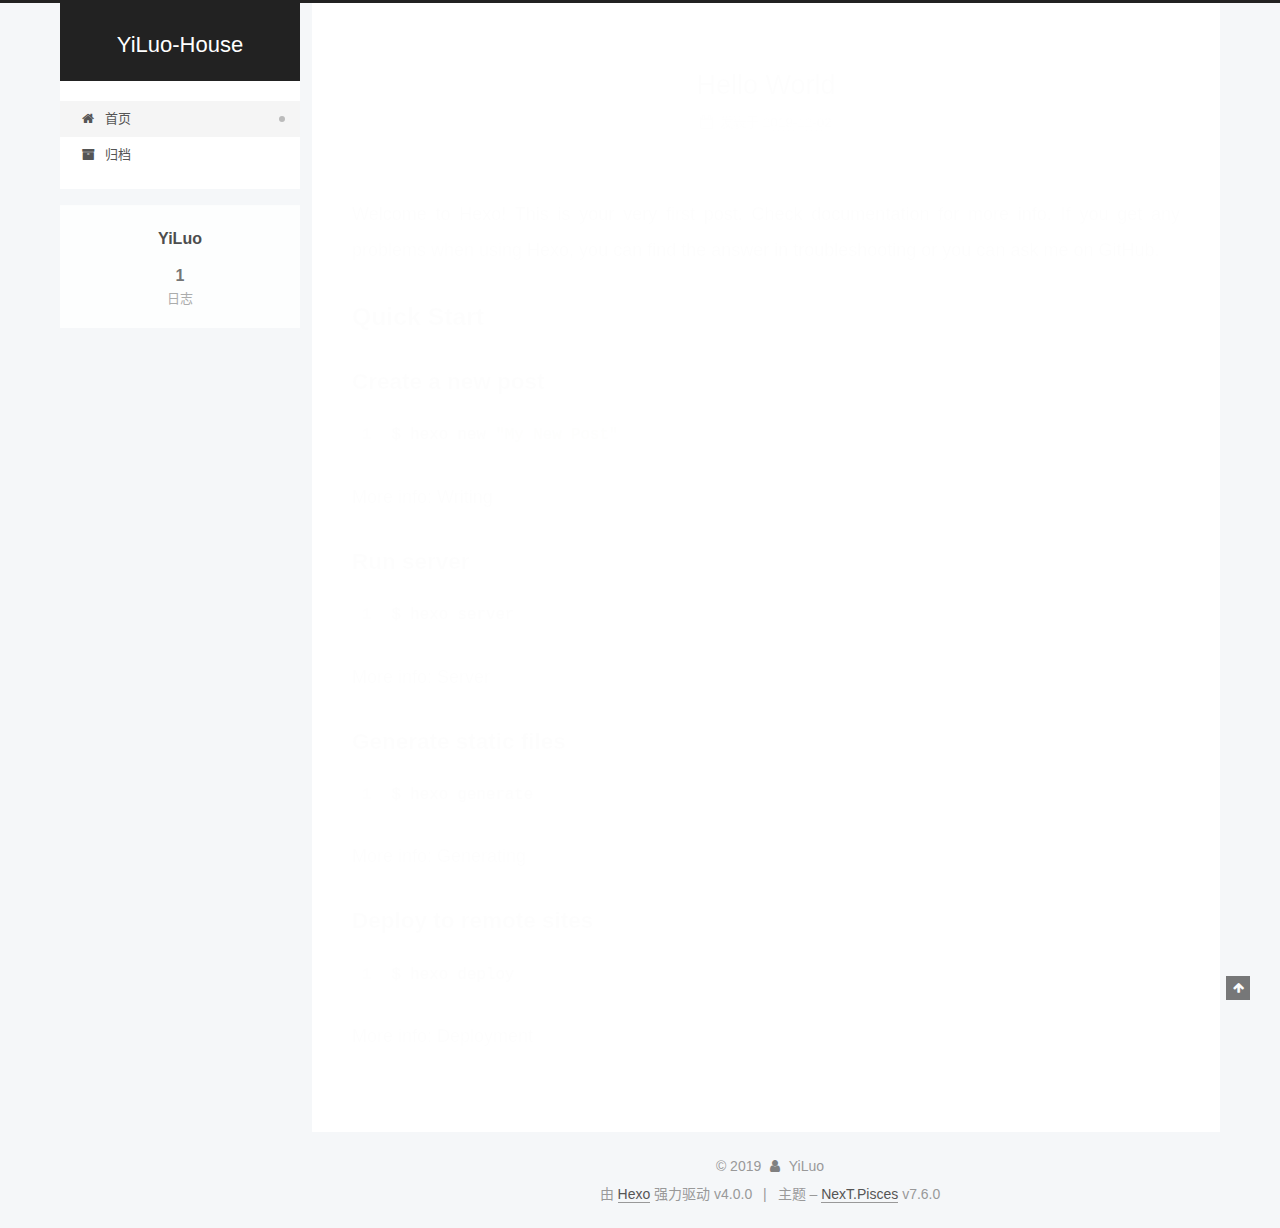
<file: index.html>
<!DOCTYPE html>
<html lang="zh-CN">
<head>
  <meta charset="UTF-8">
<meta name="viewport" content="width=device-width, initial-scale=1, maximum-scale=2">
<meta name="theme-color" content="#222">
<meta name="generator" content="Hexo 4.0.0">
  <link rel="apple-touch-icon" sizes="180x180" href="/images/apple-touch-icon-next.png">
  <link rel="icon" type="image/png" sizes="32x32" href="/images/favicon-32x32-next.png">
  <link rel="icon" type="image/png" sizes="16x16" href="/images/favicon-16x16-next.png">
  <link rel="mask-icon" href="/images/logo.svg" color="#222">

<link rel="stylesheet" href="/css/main.css">


<link rel="stylesheet" href="/lib/font-awesome/css/font-awesome.min.css">


<script id="hexo-configurations">
  var NexT = window.NexT || {};
  var CONFIG = {
    hostname: new URL('http://yoursite.com').hostname,
    root: '/',
    scheme: 'Pisces',
    version: '7.6.0',
    exturl: false,
    sidebar: {"position":"left","display":"post","padding":18,"offset":12,"onmobile":false},
    copycode: {"enable":false,"show_result":false,"style":null},
    back2top: {"enable":true,"sidebar":false,"scrollpercent":false},
    bookmark: {"enable":false,"color":"#222","save":"auto"},
    fancybox: false,
    mediumzoom: false,
    lazyload: false,
    pangu: false,
    algolia: {
      appID: '',
      apiKey: '',
      indexName: '',
      hits: {"per_page":10},
      labels: {"input_placeholder":"Search for Posts","hits_empty":"We didn't find any results for the search: ${query}","hits_stats":"${hits} results found in ${time} ms"}
    },
    localsearch: {"enable":false,"trigger":"auto","top_n_per_article":1,"unescape":false,"preload":false},
    path: '',
    motion: {"enable":true,"async":false,"transition":{"post_block":"fadeIn","post_header":"slideDownIn","post_body":"slideDownIn","coll_header":"slideLeftIn","sidebar":"slideUpIn"}}
  };
</script>

  <meta property="og:type" content="website">
<meta property="og:title" content="YiLuo-House">
<meta property="og:url" content="http:&#x2F;&#x2F;yoursite.com&#x2F;index.html">
<meta property="og:site_name" content="YiLuo-House">
<meta property="og:locale" content="zh-CN">
<meta name="twitter:card" content="summary">

<link rel="canonical" href="http://yoursite.com/">


<script id="page-configurations">
  // https://hexo.io/docs/variables.html
  CONFIG.page = {
    sidebar: "",
    isHome: true,
    isPost: false,
    isPage: false,
    isArchive: false
  };
</script>

  <title>YiLuo-House</title>
  






  <noscript>
  <style>
  .use-motion .brand,
  .use-motion .menu-item,
  .sidebar-inner,
  .use-motion .post-block,
  .use-motion .pagination,
  .use-motion .comments,
  .use-motion .post-header,
  .use-motion .post-body,
  .use-motion .collection-header { opacity: initial; }

  .use-motion .site-title,
  .use-motion .site-subtitle {
    opacity: initial;
    top: initial;
  }

  .use-motion .logo-line-before i { left: initial; }
  .use-motion .logo-line-after i { right: initial; }
  </style>
</noscript>

</head>

<body itemscope itemtype="http://schema.org/WebPage">
  <div class="container use-motion">
    <div class="headband"></div>

    <header class="header" itemscope itemtype="http://schema.org/WPHeader">
      <div class="header-inner"><div class="site-brand-container">
  <div class="site-meta">

    <div>
      <a href="/" class="brand" rel="start">
        <span class="logo-line-before"><i></i></span>
        <span class="site-title">YiLuo-House</span>
        <span class="logo-line-after"><i></i></span>
      </a>
    </div>
  </div>

  <div class="site-nav-toggle">
    <div class="toggle" aria-label="切换导航栏">
      <span class="toggle-line toggle-line-first"></span>
      <span class="toggle-line toggle-line-middle"></span>
      <span class="toggle-line toggle-line-last"></span>
    </div>
  </div>
</div>


<nav class="site-nav">
  
  <ul id="menu" class="menu">
        <li class="menu-item menu-item-home">

    <a href="/" rel="section"><i class="fa fa-fw fa-home"></i>首页</a>

  </li>
        <li class="menu-item menu-item-archives">

    <a href="/archives/" rel="section"><i class="fa fa-fw fa-archive"></i>归档</a>

  </li>
  </ul>

</nav>
</div>
    </header>

    
  <div class="back-to-top">
    <i class="fa fa-arrow-up"></i>
    <span>0%</span>
  </div>


    <main class="main">
      <div class="main-inner">
        <div class="content-wrap">
          

          <div class="content">
            

  <div class="posts-expand">
        
  
  
  <article itemscope itemtype="http://schema.org/Article" class="post-block home" lang="zh-CN">
    <link itemprop="mainEntityOfPage" href="http://yoursite.com/2019/12/02/hello-world/">

    <span hidden itemprop="author" itemscope itemtype="http://schema.org/Person">
      <meta itemprop="image" content="/images/avatar.gif">
      <meta itemprop="name" content="YiLuo">
      <meta itemprop="description" content="">
    </span>

    <span hidden itemprop="publisher" itemscope itemtype="http://schema.org/Organization">
      <meta itemprop="name" content="YiLuo-House">
    </span>
      <header class="post-header">
        <h1 class="post-title" itemprop="name headline">
          
            <a href="/2019/12/02/hello-world/" class="post-title-link" itemprop="url">Hello World</a>
        </h1>

        <div class="post-meta">
            <span class="post-meta-item">
              <span class="post-meta-item-icon">
                <i class="fa fa-calendar-o"></i>
              </span>
              <span class="post-meta-item-text">发表于</span>

              <time title="创建时间：2019-12-02 10:41:00" itemprop="dateCreated datePublished" datetime="2019-12-02T10:41:00+08:00">2019-12-02</time>
            </span>

          

        </div>
      </header>

    
    
    
    <div class="post-body" itemprop="articleBody">

      
          <p>Welcome to <a href="https://hexo.io/" target="_blank" rel="noopener">Hexo</a>! This is your very first post. Check <a href="https://hexo.io/docs/" target="_blank" rel="noopener">documentation</a> for more info. If you get any problems when using Hexo, you can find the answer in <a href="https://hexo.io/docs/troubleshooting.html" target="_blank" rel="noopener">troubleshooting</a> or you can ask me on <a href="https://github.com/hexojs/hexo/issues" target="_blank" rel="noopener">GitHub</a>.</p>
<h2 id="Quick-Start"><a href="#Quick-Start" class="headerlink" title="Quick Start"></a>Quick Start</h2><h3 id="Create-a-new-post"><a href="#Create-a-new-post" class="headerlink" title="Create a new post"></a>Create a new post</h3><figure class="highlight bash"><table><tr><td class="gutter"><pre><span class="line">1</span></pre></td><td class="code"><pre><span class="line">$ hexo new <span class="string">"My New Post"</span></span></pre></td></tr></table></figure>

<p>More info: <a href="https://hexo.io/docs/writing.html" target="_blank" rel="noopener">Writing</a></p>
<h3 id="Run-server"><a href="#Run-server" class="headerlink" title="Run server"></a>Run server</h3><figure class="highlight bash"><table><tr><td class="gutter"><pre><span class="line">1</span></pre></td><td class="code"><pre><span class="line">$ hexo server</span></pre></td></tr></table></figure>

<p>More info: <a href="https://hexo.io/docs/server.html" target="_blank" rel="noopener">Server</a></p>
<h3 id="Generate-static-files"><a href="#Generate-static-files" class="headerlink" title="Generate static files"></a>Generate static files</h3><figure class="highlight bash"><table><tr><td class="gutter"><pre><span class="line">1</span></pre></td><td class="code"><pre><span class="line">$ hexo generate</span></pre></td></tr></table></figure>

<p>More info: <a href="https://hexo.io/docs/generating.html" target="_blank" rel="noopener">Generating</a></p>
<h3 id="Deploy-to-remote-sites"><a href="#Deploy-to-remote-sites" class="headerlink" title="Deploy to remote sites"></a>Deploy to remote sites</h3><figure class="highlight bash"><table><tr><td class="gutter"><pre><span class="line">1</span></pre></td><td class="code"><pre><span class="line">$ hexo deploy</span></pre></td></tr></table></figure>

<p>More info: <a href="https://hexo.io/docs/one-command-deployment.html" target="_blank" rel="noopener">Deployment</a></p>

      
    </div>

    
    
    
      <footer class="post-footer">
        <div class="post-eof"></div>
      </footer>
  </article>
  
  
  

  </div>

  



          </div>
          

        </div>
          
  
  <div class="toggle sidebar-toggle">
    <span class="toggle-line toggle-line-first"></span>
    <span class="toggle-line toggle-line-middle"></span>
    <span class="toggle-line toggle-line-last"></span>
  </div>

  <aside class="sidebar">
    <div class="sidebar-inner">

      <ul class="sidebar-nav motion-element">
        <li class="sidebar-nav-toc">
          文章目录
        </li>
        <li class="sidebar-nav-overview">
          站点概览
        </li>
      </ul>

      <!--noindex-->
      <div class="post-toc-wrap sidebar-panel">
      </div>
      <!--/noindex-->

      <div class="site-overview-wrap sidebar-panel">
        <div class="site-author motion-element" itemprop="author" itemscope itemtype="http://schema.org/Person">
  <p class="site-author-name" itemprop="name">YiLuo</p>
  <div class="site-description" itemprop="description"></div>
</div>
<div class="site-state-wrap motion-element">
  <nav class="site-state">
      <div class="site-state-item site-state-posts">
          <a href="/archives/">
        
          <span class="site-state-item-count">1</span>
          <span class="site-state-item-name">日志</span>
        </a>
      </div>
  </nav>
</div>



      </div>

    </div>
  </aside>
  <div id="sidebar-dimmer"></div>


      </div>
    </main>

    <footer class="footer">
      <div class="footer-inner">
        

<div class="copyright">
  
  &copy; 
  <span itemprop="copyrightYear">2019</span>
  <span class="with-love">
    <i class="fa fa-user"></i>
  </span>
  <span class="author" itemprop="copyrightHolder">YiLuo</span>
</div>
  <div class="powered-by">由 <a href="https://hexo.io/" class="theme-link" rel="noopener" target="_blank">Hexo</a> 强力驱动 v4.0.0
  </div>
  <span class="post-meta-divider">|</span>
  <div class="theme-info">主题 – <a href="https://pisces.theme-next.org/" class="theme-link" rel="noopener" target="_blank">NexT.Pisces</a> v7.6.0
  </div>

        








        
      </div>
    </footer>
  </div>

  
  <script src="/lib/anime.min.js"></script>
  <script src="/lib/velocity/velocity.min.js"></script>
  <script src="/lib/velocity/velocity.ui.min.js"></script>
<script src="/js/utils.js"></script><script src="/js/motion.js"></script>
<script src="/js/schemes/pisces.js"></script>
<script src="/js/next-boot.js"></script>



  
















  

  

</body>
</html>
</file>
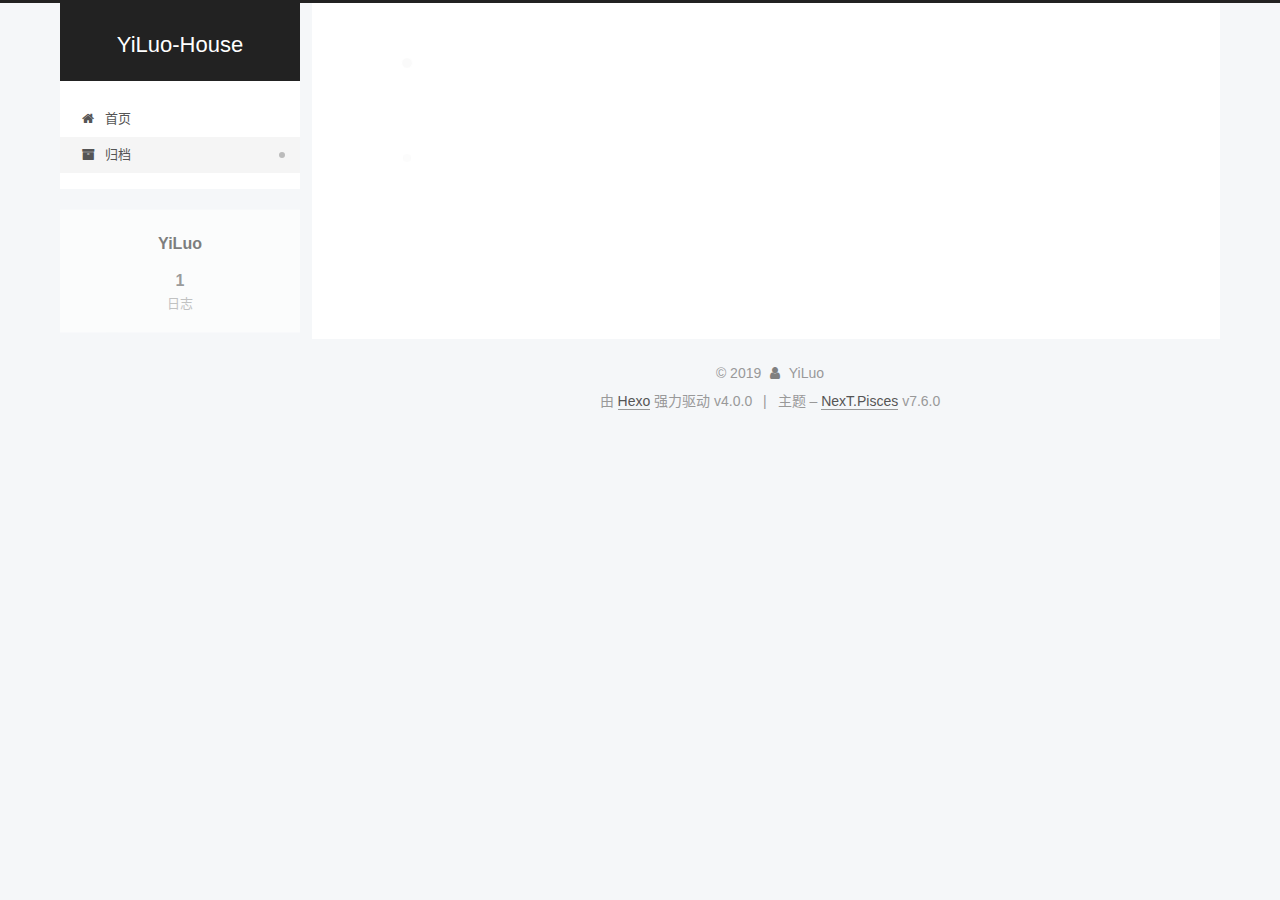
<file: archives/index.html>
<!DOCTYPE html>
<html lang="zh-CN">
<head>
  <meta charset="UTF-8">
<meta name="viewport" content="width=device-width, initial-scale=1, maximum-scale=2">
<meta name="theme-color" content="#222">
<meta name="generator" content="Hexo 4.0.0">
  <link rel="apple-touch-icon" sizes="180x180" href="/images/apple-touch-icon-next.png">
  <link rel="icon" type="image/png" sizes="32x32" href="/images/favicon-32x32-next.png">
  <link rel="icon" type="image/png" sizes="16x16" href="/images/favicon-16x16-next.png">
  <link rel="mask-icon" href="/images/logo.svg" color="#222">

<link rel="stylesheet" href="/css/main.css">


<link rel="stylesheet" href="/lib/font-awesome/css/font-awesome.min.css">


<script id="hexo-configurations">
  var NexT = window.NexT || {};
  var CONFIG = {
    hostname: new URL('http://yoursite.com').hostname,
    root: '/',
    scheme: 'Pisces',
    version: '7.6.0',
    exturl: false,
    sidebar: {"position":"left","display":"post","padding":18,"offset":12,"onmobile":false},
    copycode: {"enable":false,"show_result":false,"style":null},
    back2top: {"enable":true,"sidebar":false,"scrollpercent":false},
    bookmark: {"enable":false,"color":"#222","save":"auto"},
    fancybox: false,
    mediumzoom: false,
    lazyload: false,
    pangu: false,
    algolia: {
      appID: '',
      apiKey: '',
      indexName: '',
      hits: {"per_page":10},
      labels: {"input_placeholder":"Search for Posts","hits_empty":"We didn't find any results for the search: ${query}","hits_stats":"${hits} results found in ${time} ms"}
    },
    localsearch: {"enable":false,"trigger":"auto","top_n_per_article":1,"unescape":false,"preload":false},
    path: '',
    motion: {"enable":true,"async":false,"transition":{"post_block":"fadeIn","post_header":"slideDownIn","post_body":"slideDownIn","coll_header":"slideLeftIn","sidebar":"slideUpIn"}}
  };
</script>

  <meta property="og:type" content="website">
<meta property="og:title" content="YiLuo-House">
<meta property="og:url" content="http:&#x2F;&#x2F;yoursite.com&#x2F;archives&#x2F;index.html">
<meta property="og:site_name" content="YiLuo-House">
<meta property="og:locale" content="zh-CN">
<meta name="twitter:card" content="summary">

<link rel="canonical" href="http://yoursite.com/archives/">


<script id="page-configurations">
  // https://hexo.io/docs/variables.html
  CONFIG.page = {
    sidebar: "",
    isHome: false,
    isPost: false,
    isPage: false,
    isArchive: true
  };
</script>

  <title>归档 | YiLuo-House</title>
  






  <noscript>
  <style>
  .use-motion .brand,
  .use-motion .menu-item,
  .sidebar-inner,
  .use-motion .post-block,
  .use-motion .pagination,
  .use-motion .comments,
  .use-motion .post-header,
  .use-motion .post-body,
  .use-motion .collection-header { opacity: initial; }

  .use-motion .site-title,
  .use-motion .site-subtitle {
    opacity: initial;
    top: initial;
  }

  .use-motion .logo-line-before i { left: initial; }
  .use-motion .logo-line-after i { right: initial; }
  </style>
</noscript>

</head>

<body itemscope itemtype="http://schema.org/WebPage">
  <div class="container use-motion">
    <div class="headband"></div>

    <header class="header" itemscope itemtype="http://schema.org/WPHeader">
      <div class="header-inner"><div class="site-brand-container">
  <div class="site-meta">

    <div>
      <a href="/" class="brand" rel="start">
        <span class="logo-line-before"><i></i></span>
        <span class="site-title">YiLuo-House</span>
        <span class="logo-line-after"><i></i></span>
      </a>
    </div>
  </div>

  <div class="site-nav-toggle">
    <div class="toggle" aria-label="切换导航栏">
      <span class="toggle-line toggle-line-first"></span>
      <span class="toggle-line toggle-line-middle"></span>
      <span class="toggle-line toggle-line-last"></span>
    </div>
  </div>
</div>


<nav class="site-nav">
  
  <ul id="menu" class="menu">
        <li class="menu-item menu-item-home">

    <a href="/" rel="section"><i class="fa fa-fw fa-home"></i>首页</a>

  </li>
        <li class="menu-item menu-item-archives">

    <a href="/archives/" rel="section"><i class="fa fa-fw fa-archive"></i>归档</a>

  </li>
  </ul>

</nav>
</div>
    </header>

    
  <div class="back-to-top">
    <i class="fa fa-arrow-up"></i>
    <span>0%</span>
  </div>


    <main class="main">
      <div class="main-inner">
        <div class="content-wrap">
          

          <div class="content">
            

  
  
  
  <div class="post-block">
    <div class="posts-collapse">
      <div class="collection-title">
        <span class="collection-header">嗯..! 目前共计 1 篇日志。 继续努力。</span>
      </div>

      
    <div class="collection-year">
      <h1 class="collection-header">2019</h1>
    </div>

  <article itemscope itemtype="http://schema.org/Article">
    <header class="post-header">

      <div class="post-meta">
        <time itemprop="dateCreated"
              datetime="2019-12-02T10:41:00+08:00"
              content="2019-12-02">
          12-02
        </time>
      </div>

      <h2 class="post-title">
          <a class="post-title-link" href="/2019/12/02/hello-world/" itemprop="url">
            <span itemprop="name">Hello World</span>
          </a>
      </h2>

    </header>
  </article>


    </div>
  </div>
  
  
  

  



          </div>
          

        </div>
          
  
  <div class="toggle sidebar-toggle">
    <span class="toggle-line toggle-line-first"></span>
    <span class="toggle-line toggle-line-middle"></span>
    <span class="toggle-line toggle-line-last"></span>
  </div>

  <aside class="sidebar">
    <div class="sidebar-inner">

      <ul class="sidebar-nav motion-element">
        <li class="sidebar-nav-toc">
          文章目录
        </li>
        <li class="sidebar-nav-overview">
          站点概览
        </li>
      </ul>

      <!--noindex-->
      <div class="post-toc-wrap sidebar-panel">
      </div>
      <!--/noindex-->

      <div class="site-overview-wrap sidebar-panel">
        <div class="site-author motion-element" itemprop="author" itemscope itemtype="http://schema.org/Person">
  <p class="site-author-name" itemprop="name">YiLuo</p>
  <div class="site-description" itemprop="description"></div>
</div>
<div class="site-state-wrap motion-element">
  <nav class="site-state">
      <div class="site-state-item site-state-posts">
          <a href="/archives/">
        
          <span class="site-state-item-count">1</span>
          <span class="site-state-item-name">日志</span>
        </a>
      </div>
  </nav>
</div>



      </div>

    </div>
  </aside>
  <div id="sidebar-dimmer"></div>


      </div>
    </main>

    <footer class="footer">
      <div class="footer-inner">
        

<div class="copyright">
  
  &copy; 
  <span itemprop="copyrightYear">2019</span>
  <span class="with-love">
    <i class="fa fa-user"></i>
  </span>
  <span class="author" itemprop="copyrightHolder">YiLuo</span>
</div>
  <div class="powered-by">由 <a href="https://hexo.io/" class="theme-link" rel="noopener" target="_blank">Hexo</a> 强力驱动 v4.0.0
  </div>
  <span class="post-meta-divider">|</span>
  <div class="theme-info">主题 – <a href="https://pisces.theme-next.org/" class="theme-link" rel="noopener" target="_blank">NexT.Pisces</a> v7.6.0
  </div>

        








        
      </div>
    </footer>
  </div>

  
  <script src="/lib/anime.min.js"></script>
  <script src="/lib/velocity/velocity.min.js"></script>
  <script src="/lib/velocity/velocity.ui.min.js"></script>
<script src="/js/utils.js"></script><script src="/js/motion.js"></script>
<script src="/js/schemes/pisces.js"></script>
<script src="/js/next-boot.js"></script>



  
















  

  

</body>
</html>
</file>
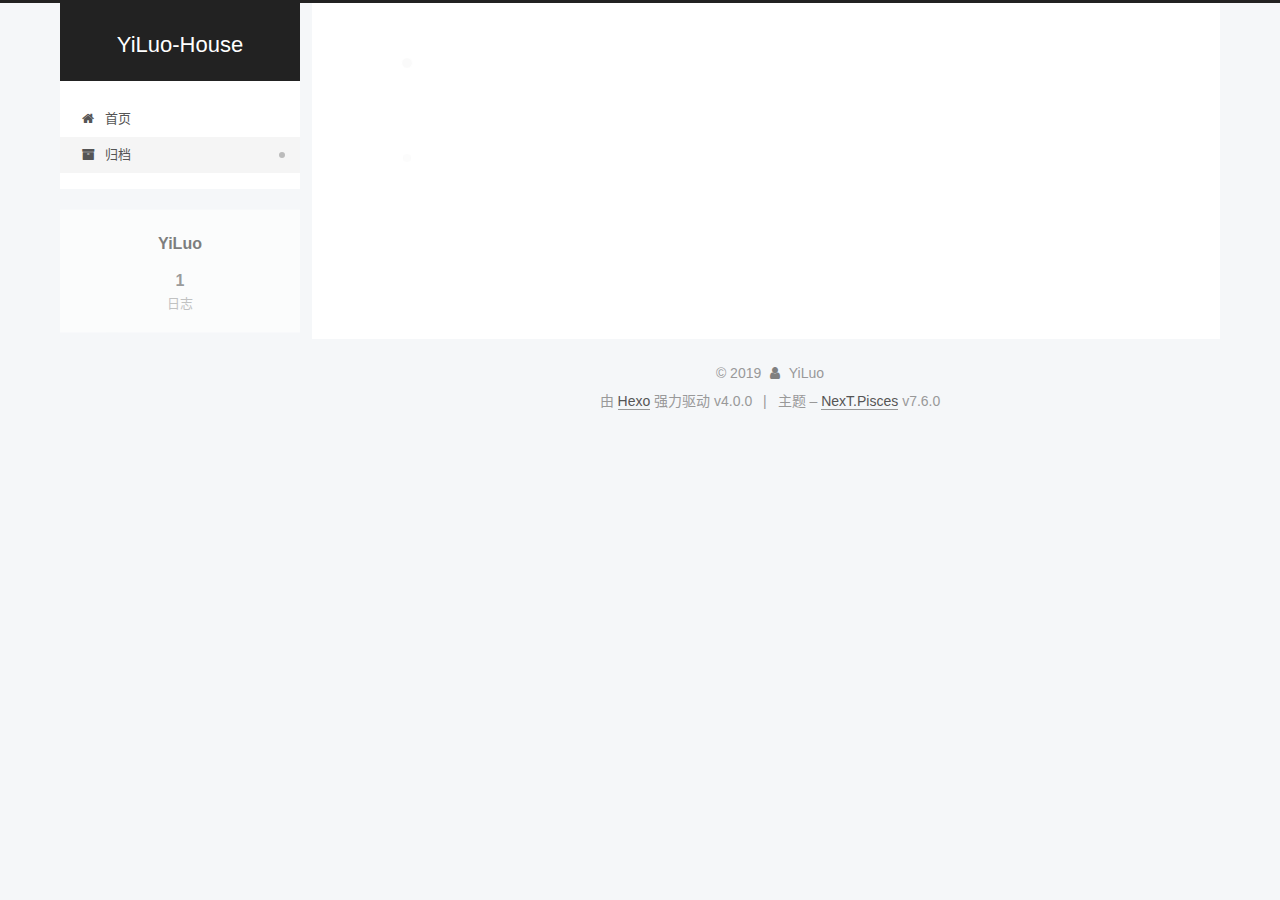
<file: archives/2019/index.html>
<!DOCTYPE html>
<html lang="zh-CN">
<head>
  <meta charset="UTF-8">
<meta name="viewport" content="width=device-width, initial-scale=1, maximum-scale=2">
<meta name="theme-color" content="#222">
<meta name="generator" content="Hexo 4.0.0">
  <link rel="apple-touch-icon" sizes="180x180" href="/images/apple-touch-icon-next.png">
  <link rel="icon" type="image/png" sizes="32x32" href="/images/favicon-32x32-next.png">
  <link rel="icon" type="image/png" sizes="16x16" href="/images/favicon-16x16-next.png">
  <link rel="mask-icon" href="/images/logo.svg" color="#222">

<link rel="stylesheet" href="/css/main.css">


<link rel="stylesheet" href="/lib/font-awesome/css/font-awesome.min.css">


<script id="hexo-configurations">
  var NexT = window.NexT || {};
  var CONFIG = {
    hostname: new URL('http://yoursite.com').hostname,
    root: '/',
    scheme: 'Pisces',
    version: '7.6.0',
    exturl: false,
    sidebar: {"position":"left","display":"post","padding":18,"offset":12,"onmobile":false},
    copycode: {"enable":false,"show_result":false,"style":null},
    back2top: {"enable":true,"sidebar":false,"scrollpercent":false},
    bookmark: {"enable":false,"color":"#222","save":"auto"},
    fancybox: false,
    mediumzoom: false,
    lazyload: false,
    pangu: false,
    algolia: {
      appID: '',
      apiKey: '',
      indexName: '',
      hits: {"per_page":10},
      labels: {"input_placeholder":"Search for Posts","hits_empty":"We didn't find any results for the search: ${query}","hits_stats":"${hits} results found in ${time} ms"}
    },
    localsearch: {"enable":false,"trigger":"auto","top_n_per_article":1,"unescape":false,"preload":false},
    path: '',
    motion: {"enable":true,"async":false,"transition":{"post_block":"fadeIn","post_header":"slideDownIn","post_body":"slideDownIn","coll_header":"slideLeftIn","sidebar":"slideUpIn"}}
  };
</script>

  <meta property="og:type" content="website">
<meta property="og:title" content="YiLuo-House">
<meta property="og:url" content="http:&#x2F;&#x2F;yoursite.com&#x2F;archives&#x2F;2019&#x2F;index.html">
<meta property="og:site_name" content="YiLuo-House">
<meta property="og:locale" content="zh-CN">
<meta name="twitter:card" content="summary">

<link rel="canonical" href="http://yoursite.com/archives/2019/">


<script id="page-configurations">
  // https://hexo.io/docs/variables.html
  CONFIG.page = {
    sidebar: "",
    isHome: false,
    isPost: false,
    isPage: false,
    isArchive: true
  };
</script>

  <title>归档 | YiLuo-House</title>
  






  <noscript>
  <style>
  .use-motion .brand,
  .use-motion .menu-item,
  .sidebar-inner,
  .use-motion .post-block,
  .use-motion .pagination,
  .use-motion .comments,
  .use-motion .post-header,
  .use-motion .post-body,
  .use-motion .collection-header { opacity: initial; }

  .use-motion .site-title,
  .use-motion .site-subtitle {
    opacity: initial;
    top: initial;
  }

  .use-motion .logo-line-before i { left: initial; }
  .use-motion .logo-line-after i { right: initial; }
  </style>
</noscript>

</head>

<body itemscope itemtype="http://schema.org/WebPage">
  <div class="container use-motion">
    <div class="headband"></div>

    <header class="header" itemscope itemtype="http://schema.org/WPHeader">
      <div class="header-inner"><div class="site-brand-container">
  <div class="site-meta">

    <div>
      <a href="/" class="brand" rel="start">
        <span class="logo-line-before"><i></i></span>
        <span class="site-title">YiLuo-House</span>
        <span class="logo-line-after"><i></i></span>
      </a>
    </div>
  </div>

  <div class="site-nav-toggle">
    <div class="toggle" aria-label="切换导航栏">
      <span class="toggle-line toggle-line-first"></span>
      <span class="toggle-line toggle-line-middle"></span>
      <span class="toggle-line toggle-line-last"></span>
    </div>
  </div>
</div>


<nav class="site-nav">
  
  <ul id="menu" class="menu">
        <li class="menu-item menu-item-home">

    <a href="/" rel="section"><i class="fa fa-fw fa-home"></i>首页</a>

  </li>
        <li class="menu-item menu-item-archives">

    <a href="/archives/" rel="section"><i class="fa fa-fw fa-archive"></i>归档</a>

  </li>
  </ul>

</nav>
</div>
    </header>

    
  <div class="back-to-top">
    <i class="fa fa-arrow-up"></i>
    <span>0%</span>
  </div>


    <main class="main">
      <div class="main-inner">
        <div class="content-wrap">
          

          <div class="content">
            

  
  
  
  <div class="post-block">
    <div class="posts-collapse">
      <div class="collection-title">
        <span class="collection-header">嗯..! 目前共计 1 篇日志。 继续努力。</span>
      </div>

      
    <div class="collection-year">
      <h1 class="collection-header">2019</h1>
    </div>

  <article itemscope itemtype="http://schema.org/Article">
    <header class="post-header">

      <div class="post-meta">
        <time itemprop="dateCreated"
              datetime="2019-12-02T10:41:00+08:00"
              content="2019-12-02">
          12-02
        </time>
      </div>

      <h2 class="post-title">
          <a class="post-title-link" href="/2019/12/02/hello-world/" itemprop="url">
            <span itemprop="name">Hello World</span>
          </a>
      </h2>

    </header>
  </article>


    </div>
  </div>
  
  
  

  



          </div>
          

        </div>
          
  
  <div class="toggle sidebar-toggle">
    <span class="toggle-line toggle-line-first"></span>
    <span class="toggle-line toggle-line-middle"></span>
    <span class="toggle-line toggle-line-last"></span>
  </div>

  <aside class="sidebar">
    <div class="sidebar-inner">

      <ul class="sidebar-nav motion-element">
        <li class="sidebar-nav-toc">
          文章目录
        </li>
        <li class="sidebar-nav-overview">
          站点概览
        </li>
      </ul>

      <!--noindex-->
      <div class="post-toc-wrap sidebar-panel">
      </div>
      <!--/noindex-->

      <div class="site-overview-wrap sidebar-panel">
        <div class="site-author motion-element" itemprop="author" itemscope itemtype="http://schema.org/Person">
  <p class="site-author-name" itemprop="name">YiLuo</p>
  <div class="site-description" itemprop="description"></div>
</div>
<div class="site-state-wrap motion-element">
  <nav class="site-state">
      <div class="site-state-item site-state-posts">
          <a href="/archives/">
        
          <span class="site-state-item-count">1</span>
          <span class="site-state-item-name">日志</span>
        </a>
      </div>
  </nav>
</div>



      </div>

    </div>
  </aside>
  <div id="sidebar-dimmer"></div>


      </div>
    </main>

    <footer class="footer">
      <div class="footer-inner">
        

<div class="copyright">
  
  &copy; 
  <span itemprop="copyrightYear">2019</span>
  <span class="with-love">
    <i class="fa fa-user"></i>
  </span>
  <span class="author" itemprop="copyrightHolder">YiLuo</span>
</div>
  <div class="powered-by">由 <a href="https://hexo.io/" class="theme-link" rel="noopener" target="_blank">Hexo</a> 强力驱动 v4.0.0
  </div>
  <span class="post-meta-divider">|</span>
  <div class="theme-info">主题 – <a href="https://pisces.theme-next.org/" class="theme-link" rel="noopener" target="_blank">NexT.Pisces</a> v7.6.0
  </div>

        








        
      </div>
    </footer>
  </div>

  
  <script src="/lib/anime.min.js"></script>
  <script src="/lib/velocity/velocity.min.js"></script>
  <script src="/lib/velocity/velocity.ui.min.js"></script>
<script src="/js/utils.js"></script><script src="/js/motion.js"></script>
<script src="/js/schemes/pisces.js"></script>
<script src="/js/next-boot.js"></script>



  
















  

  

</body>
</html>
</file>
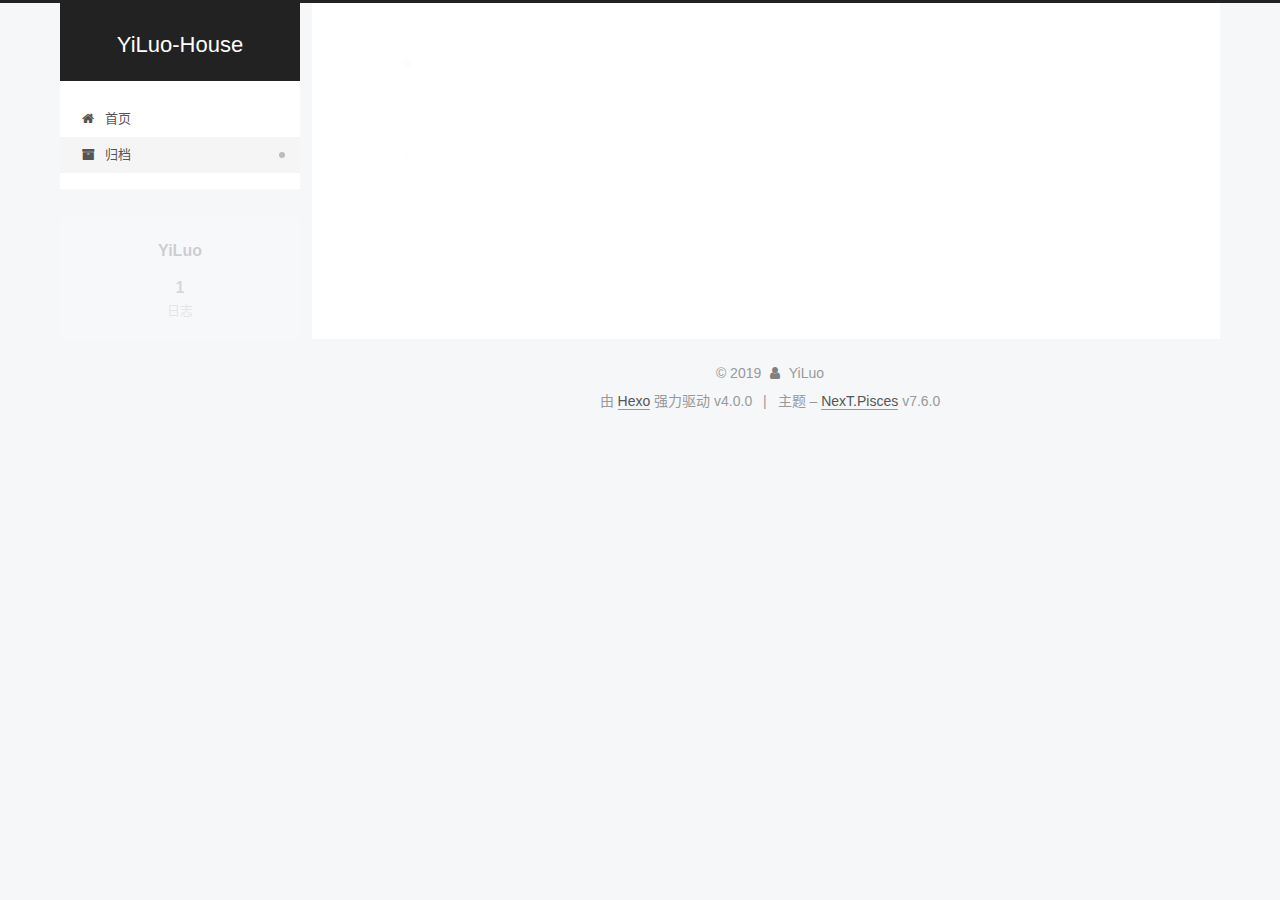
<file: archives/2019/12/index.html>
<!DOCTYPE html>
<html lang="zh-CN">
<head>
  <meta charset="UTF-8">
<meta name="viewport" content="width=device-width, initial-scale=1, maximum-scale=2">
<meta name="theme-color" content="#222">
<meta name="generator" content="Hexo 4.0.0">
  <link rel="apple-touch-icon" sizes="180x180" href="/images/apple-touch-icon-next.png">
  <link rel="icon" type="image/png" sizes="32x32" href="/images/favicon-32x32-next.png">
  <link rel="icon" type="image/png" sizes="16x16" href="/images/favicon-16x16-next.png">
  <link rel="mask-icon" href="/images/logo.svg" color="#222">

<link rel="stylesheet" href="/css/main.css">


<link rel="stylesheet" href="/lib/font-awesome/css/font-awesome.min.css">


<script id="hexo-configurations">
  var NexT = window.NexT || {};
  var CONFIG = {
    hostname: new URL('http://yoursite.com').hostname,
    root: '/',
    scheme: 'Pisces',
    version: '7.6.0',
    exturl: false,
    sidebar: {"position":"left","display":"post","padding":18,"offset":12,"onmobile":false},
    copycode: {"enable":false,"show_result":false,"style":null},
    back2top: {"enable":true,"sidebar":false,"scrollpercent":false},
    bookmark: {"enable":false,"color":"#222","save":"auto"},
    fancybox: false,
    mediumzoom: false,
    lazyload: false,
    pangu: false,
    algolia: {
      appID: '',
      apiKey: '',
      indexName: '',
      hits: {"per_page":10},
      labels: {"input_placeholder":"Search for Posts","hits_empty":"We didn't find any results for the search: ${query}","hits_stats":"${hits} results found in ${time} ms"}
    },
    localsearch: {"enable":false,"trigger":"auto","top_n_per_article":1,"unescape":false,"preload":false},
    path: '',
    motion: {"enable":true,"async":false,"transition":{"post_block":"fadeIn","post_header":"slideDownIn","post_body":"slideDownIn","coll_header":"slideLeftIn","sidebar":"slideUpIn"}}
  };
</script>

  <meta property="og:type" content="website">
<meta property="og:title" content="YiLuo-House">
<meta property="og:url" content="http:&#x2F;&#x2F;yoursite.com&#x2F;archives&#x2F;2019&#x2F;12&#x2F;index.html">
<meta property="og:site_name" content="YiLuo-House">
<meta property="og:locale" content="zh-CN">
<meta name="twitter:card" content="summary">

<link rel="canonical" href="http://yoursite.com/archives/2019/12/">


<script id="page-configurations">
  // https://hexo.io/docs/variables.html
  CONFIG.page = {
    sidebar: "",
    isHome: false,
    isPost: false,
    isPage: false,
    isArchive: true
  };
</script>

  <title>归档 | YiLuo-House</title>
  






  <noscript>
  <style>
  .use-motion .brand,
  .use-motion .menu-item,
  .sidebar-inner,
  .use-motion .post-block,
  .use-motion .pagination,
  .use-motion .comments,
  .use-motion .post-header,
  .use-motion .post-body,
  .use-motion .collection-header { opacity: initial; }

  .use-motion .site-title,
  .use-motion .site-subtitle {
    opacity: initial;
    top: initial;
  }

  .use-motion .logo-line-before i { left: initial; }
  .use-motion .logo-line-after i { right: initial; }
  </style>
</noscript>

</head>

<body itemscope itemtype="http://schema.org/WebPage">
  <div class="container use-motion">
    <div class="headband"></div>

    <header class="header" itemscope itemtype="http://schema.org/WPHeader">
      <div class="header-inner"><div class="site-brand-container">
  <div class="site-meta">

    <div>
      <a href="/" class="brand" rel="start">
        <span class="logo-line-before"><i></i></span>
        <span class="site-title">YiLuo-House</span>
        <span class="logo-line-after"><i></i></span>
      </a>
    </div>
  </div>

  <div class="site-nav-toggle">
    <div class="toggle" aria-label="切换导航栏">
      <span class="toggle-line toggle-line-first"></span>
      <span class="toggle-line toggle-line-middle"></span>
      <span class="toggle-line toggle-line-last"></span>
    </div>
  </div>
</div>


<nav class="site-nav">
  
  <ul id="menu" class="menu">
        <li class="menu-item menu-item-home">

    <a href="/" rel="section"><i class="fa fa-fw fa-home"></i>首页</a>

  </li>
        <li class="menu-item menu-item-archives">

    <a href="/archives/" rel="section"><i class="fa fa-fw fa-archive"></i>归档</a>

  </li>
  </ul>

</nav>
</div>
    </header>

    
  <div class="back-to-top">
    <i class="fa fa-arrow-up"></i>
    <span>0%</span>
  </div>


    <main class="main">
      <div class="main-inner">
        <div class="content-wrap">
          

          <div class="content">
            

  
  
  
  <div class="post-block">
    <div class="posts-collapse">
      <div class="collection-title">
        <span class="collection-header">嗯..! 目前共计 1 篇日志。 继续努力。</span>
      </div>

      
    <div class="collection-year">
      <h1 class="collection-header">2019</h1>
    </div>

  <article itemscope itemtype="http://schema.org/Article">
    <header class="post-header">

      <div class="post-meta">
        <time itemprop="dateCreated"
              datetime="2019-12-02T10:41:00+08:00"
              content="2019-12-02">
          12-02
        </time>
      </div>

      <h2 class="post-title">
          <a class="post-title-link" href="/2019/12/02/hello-world/" itemprop="url">
            <span itemprop="name">Hello World</span>
          </a>
      </h2>

    </header>
  </article>


    </div>
  </div>
  
  
  

  



          </div>
          

        </div>
          
  
  <div class="toggle sidebar-toggle">
    <span class="toggle-line toggle-line-first"></span>
    <span class="toggle-line toggle-line-middle"></span>
    <span class="toggle-line toggle-line-last"></span>
  </div>

  <aside class="sidebar">
    <div class="sidebar-inner">

      <ul class="sidebar-nav motion-element">
        <li class="sidebar-nav-toc">
          文章目录
        </li>
        <li class="sidebar-nav-overview">
          站点概览
        </li>
      </ul>

      <!--noindex-->
      <div class="post-toc-wrap sidebar-panel">
      </div>
      <!--/noindex-->

      <div class="site-overview-wrap sidebar-panel">
        <div class="site-author motion-element" itemprop="author" itemscope itemtype="http://schema.org/Person">
  <p class="site-author-name" itemprop="name">YiLuo</p>
  <div class="site-description" itemprop="description"></div>
</div>
<div class="site-state-wrap motion-element">
  <nav class="site-state">
      <div class="site-state-item site-state-posts">
          <a href="/archives/">
        
          <span class="site-state-item-count">1</span>
          <span class="site-state-item-name">日志</span>
        </a>
      </div>
  </nav>
</div>



      </div>

    </div>
  </aside>
  <div id="sidebar-dimmer"></div>


      </div>
    </main>

    <footer class="footer">
      <div class="footer-inner">
        

<div class="copyright">
  
  &copy; 
  <span itemprop="copyrightYear">2019</span>
  <span class="with-love">
    <i class="fa fa-user"></i>
  </span>
  <span class="author" itemprop="copyrightHolder">YiLuo</span>
</div>
  <div class="powered-by">由 <a href="https://hexo.io/" class="theme-link" rel="noopener" target="_blank">Hexo</a> 强力驱动 v4.0.0
  </div>
  <span class="post-meta-divider">|</span>
  <div class="theme-info">主题 – <a href="https://pisces.theme-next.org/" class="theme-link" rel="noopener" target="_blank">NexT.Pisces</a> v7.6.0
  </div>

        








        
      </div>
    </footer>
  </div>

  
  <script src="/lib/anime.min.js"></script>
  <script src="/lib/velocity/velocity.min.js"></script>
  <script src="/lib/velocity/velocity.ui.min.js"></script>
<script src="/js/utils.js"></script><script src="/js/motion.js"></script>
<script src="/js/schemes/pisces.js"></script>
<script src="/js/next-boot.js"></script>



  
















  

  

</body>
</html>
</file>
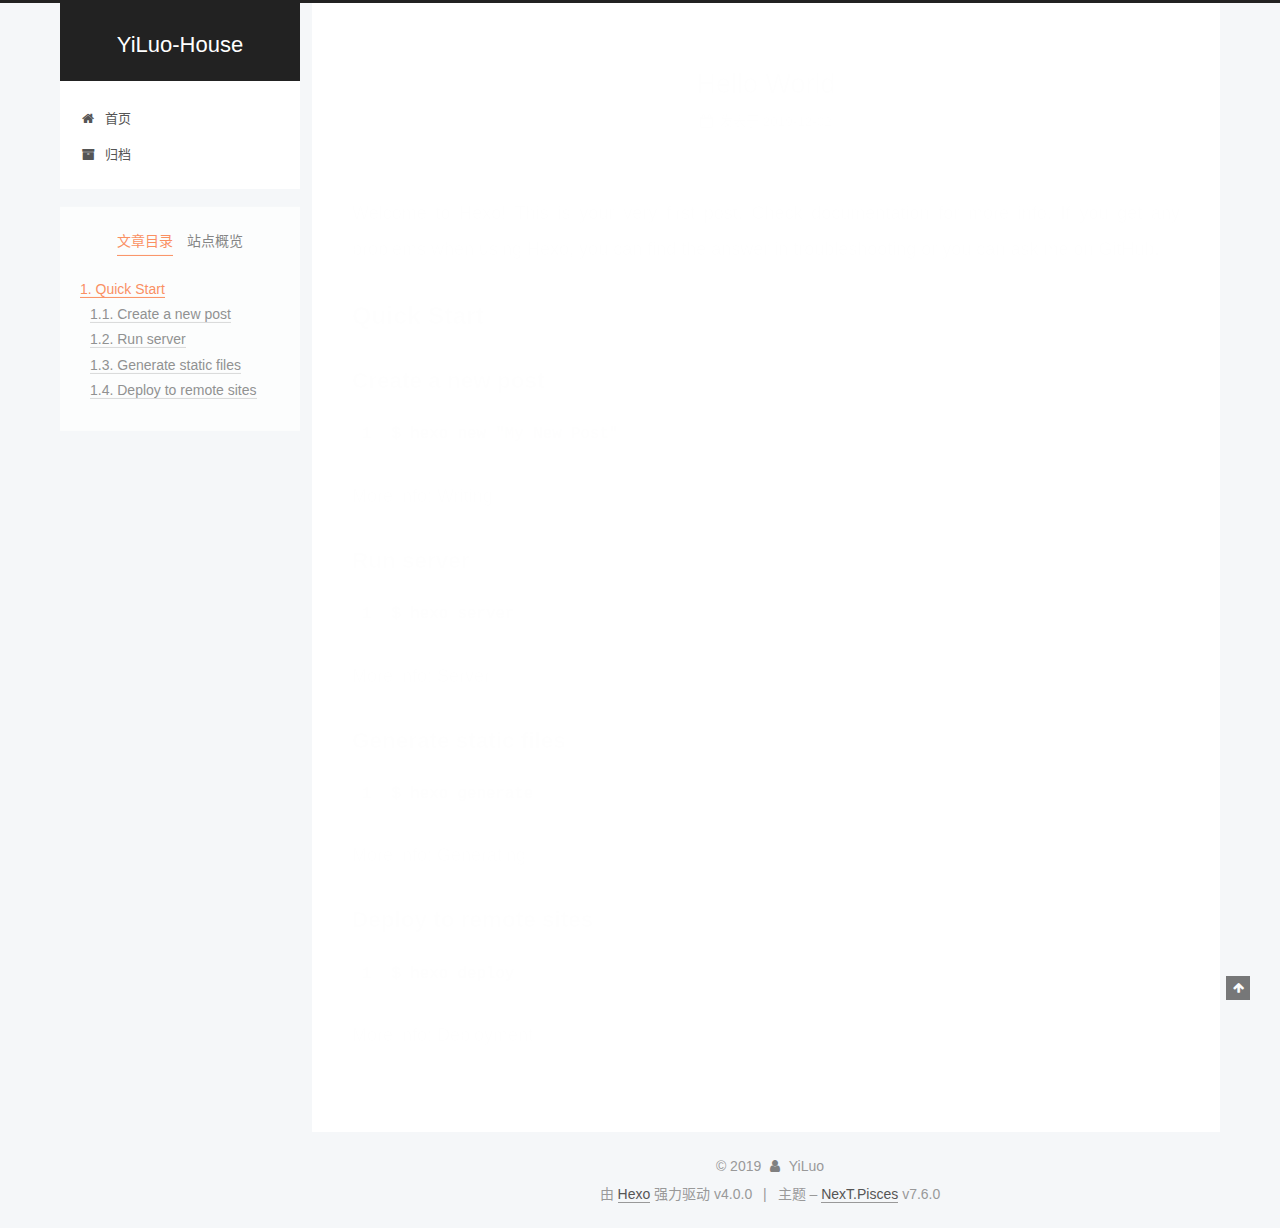
<file: 2019/12/02/hello-world/index.html>
<!DOCTYPE html>
<html lang="zh-CN">
<head>
  <meta charset="UTF-8">
<meta name="viewport" content="width=device-width, initial-scale=1, maximum-scale=2">
<meta name="theme-color" content="#222">
<meta name="generator" content="Hexo 4.0.0">
  <link rel="apple-touch-icon" sizes="180x180" href="/images/apple-touch-icon-next.png">
  <link rel="icon" type="image/png" sizes="32x32" href="/images/favicon-32x32-next.png">
  <link rel="icon" type="image/png" sizes="16x16" href="/images/favicon-16x16-next.png">
  <link rel="mask-icon" href="/images/logo.svg" color="#222">

<link rel="stylesheet" href="/css/main.css">


<link rel="stylesheet" href="/lib/font-awesome/css/font-awesome.min.css">


<script id="hexo-configurations">
  var NexT = window.NexT || {};
  var CONFIG = {
    hostname: new URL('http://yoursite.com').hostname,
    root: '/',
    scheme: 'Pisces',
    version: '7.6.0',
    exturl: false,
    sidebar: {"position":"left","display":"post","padding":18,"offset":12,"onmobile":false},
    copycode: {"enable":false,"show_result":false,"style":null},
    back2top: {"enable":true,"sidebar":false,"scrollpercent":false},
    bookmark: {"enable":false,"color":"#222","save":"auto"},
    fancybox: false,
    mediumzoom: false,
    lazyload: false,
    pangu: false,
    algolia: {
      appID: '',
      apiKey: '',
      indexName: '',
      hits: {"per_page":10},
      labels: {"input_placeholder":"Search for Posts","hits_empty":"We didn't find any results for the search: ${query}","hits_stats":"${hits} results found in ${time} ms"}
    },
    localsearch: {"enable":false,"trigger":"auto","top_n_per_article":1,"unescape":false,"preload":false},
    path: '',
    motion: {"enable":true,"async":false,"transition":{"post_block":"fadeIn","post_header":"slideDownIn","post_body":"slideDownIn","coll_header":"slideLeftIn","sidebar":"slideUpIn"}}
  };
</script>

  <meta name="description" content="Welcome to Hexo! This is your very first post. Check documentation for more info. If you get any problems when using Hexo, you can find the answer in troubleshooting or you can ask me on GitHub. Quick">
<meta property="og:type" content="article">
<meta property="og:title" content="Hello World">
<meta property="og:url" content="http:&#x2F;&#x2F;yoursite.com&#x2F;2019&#x2F;12&#x2F;02&#x2F;hello-world&#x2F;index.html">
<meta property="og:site_name" content="YiLuo-House">
<meta property="og:description" content="Welcome to Hexo! This is your very first post. Check documentation for more info. If you get any problems when using Hexo, you can find the answer in troubleshooting or you can ask me on GitHub. Quick">
<meta property="og:locale" content="zh-CN">
<meta property="og:updated_time" content="2019-12-02T02:41:00.802Z">
<meta name="twitter:card" content="summary">

<link rel="canonical" href="http://yoursite.com/2019/12/02/hello-world/">


<script id="page-configurations">
  // https://hexo.io/docs/variables.html
  CONFIG.page = {
    sidebar: "",
    isHome: false,
    isPost: true,
    isPage: false,
    isArchive: false
  };
</script>

  <title>Hello World | YiLuo-House</title>
  






  <noscript>
  <style>
  .use-motion .brand,
  .use-motion .menu-item,
  .sidebar-inner,
  .use-motion .post-block,
  .use-motion .pagination,
  .use-motion .comments,
  .use-motion .post-header,
  .use-motion .post-body,
  .use-motion .collection-header { opacity: initial; }

  .use-motion .site-title,
  .use-motion .site-subtitle {
    opacity: initial;
    top: initial;
  }

  .use-motion .logo-line-before i { left: initial; }
  .use-motion .logo-line-after i { right: initial; }
  </style>
</noscript>

</head>

<body itemscope itemtype="http://schema.org/WebPage">
  <div class="container use-motion">
    <div class="headband"></div>

    <header class="header" itemscope itemtype="http://schema.org/WPHeader">
      <div class="header-inner"><div class="site-brand-container">
  <div class="site-meta">

    <div>
      <a href="/" class="brand" rel="start">
        <span class="logo-line-before"><i></i></span>
        <span class="site-title">YiLuo-House</span>
        <span class="logo-line-after"><i></i></span>
      </a>
    </div>
  </div>

  <div class="site-nav-toggle">
    <div class="toggle" aria-label="切换导航栏">
      <span class="toggle-line toggle-line-first"></span>
      <span class="toggle-line toggle-line-middle"></span>
      <span class="toggle-line toggle-line-last"></span>
    </div>
  </div>
</div>


<nav class="site-nav">
  
  <ul id="menu" class="menu">
        <li class="menu-item menu-item-home">

    <a href="/" rel="section"><i class="fa fa-fw fa-home"></i>首页</a>

  </li>
        <li class="menu-item menu-item-archives">

    <a href="/archives/" rel="section"><i class="fa fa-fw fa-archive"></i>归档</a>

  </li>
  </ul>

</nav>
</div>
    </header>

    
  <div class="back-to-top">
    <i class="fa fa-arrow-up"></i>
    <span>0%</span>
  </div>


    <main class="main">
      <div class="main-inner">
        <div class="content-wrap">
          

          <div class="content">
            

  <div class="posts-expand">
      
  
  
  <article itemscope itemtype="http://schema.org/Article" class="post-block " lang="zh-CN">
    <link itemprop="mainEntityOfPage" href="http://yoursite.com/2019/12/02/hello-world/">

    <span hidden itemprop="author" itemscope itemtype="http://schema.org/Person">
      <meta itemprop="image" content="/images/avatar.gif">
      <meta itemprop="name" content="YiLuo">
      <meta itemprop="description" content="">
    </span>

    <span hidden itemprop="publisher" itemscope itemtype="http://schema.org/Organization">
      <meta itemprop="name" content="YiLuo-House">
    </span>
      <header class="post-header">
        <h1 class="post-title" itemprop="name headline">
          Hello World
        </h1>

        <div class="post-meta">
            <span class="post-meta-item">
              <span class="post-meta-item-icon">
                <i class="fa fa-calendar-o"></i>
              </span>
              <span class="post-meta-item-text">发表于</span>

              <time title="创建时间：2019-12-02 10:41:00" itemprop="dateCreated datePublished" datetime="2019-12-02T10:41:00+08:00">2019-12-02</time>
            </span>

          

        </div>
      </header>

    
    
    
    <div class="post-body" itemprop="articleBody">

      
        <p>Welcome to <a href="https://hexo.io/" target="_blank" rel="noopener">Hexo</a>! This is your very first post. Check <a href="https://hexo.io/docs/" target="_blank" rel="noopener">documentation</a> for more info. If you get any problems when using Hexo, you can find the answer in <a href="https://hexo.io/docs/troubleshooting.html" target="_blank" rel="noopener">troubleshooting</a> or you can ask me on <a href="https://github.com/hexojs/hexo/issues" target="_blank" rel="noopener">GitHub</a>.</p>
<h2 id="Quick-Start"><a href="#Quick-Start" class="headerlink" title="Quick Start"></a>Quick Start</h2><h3 id="Create-a-new-post"><a href="#Create-a-new-post" class="headerlink" title="Create a new post"></a>Create a new post</h3><figure class="highlight bash"><table><tr><td class="gutter"><pre><span class="line">1</span></pre></td><td class="code"><pre><span class="line">$ hexo new <span class="string">"My New Post"</span></span></pre></td></tr></table></figure>

<p>More info: <a href="https://hexo.io/docs/writing.html" target="_blank" rel="noopener">Writing</a></p>
<h3 id="Run-server"><a href="#Run-server" class="headerlink" title="Run server"></a>Run server</h3><figure class="highlight bash"><table><tr><td class="gutter"><pre><span class="line">1</span></pre></td><td class="code"><pre><span class="line">$ hexo server</span></pre></td></tr></table></figure>

<p>More info: <a href="https://hexo.io/docs/server.html" target="_blank" rel="noopener">Server</a></p>
<h3 id="Generate-static-files"><a href="#Generate-static-files" class="headerlink" title="Generate static files"></a>Generate static files</h3><figure class="highlight bash"><table><tr><td class="gutter"><pre><span class="line">1</span></pre></td><td class="code"><pre><span class="line">$ hexo generate</span></pre></td></tr></table></figure>

<p>More info: <a href="https://hexo.io/docs/generating.html" target="_blank" rel="noopener">Generating</a></p>
<h3 id="Deploy-to-remote-sites"><a href="#Deploy-to-remote-sites" class="headerlink" title="Deploy to remote sites"></a>Deploy to remote sites</h3><figure class="highlight bash"><table><tr><td class="gutter"><pre><span class="line">1</span></pre></td><td class="code"><pre><span class="line">$ hexo deploy</span></pre></td></tr></table></figure>

<p>More info: <a href="https://hexo.io/docs/one-command-deployment.html" target="_blank" rel="noopener">Deployment</a></p>

    </div>

    
    
    

      <footer class="post-footer">

        


        
      </footer>
    
  </article>
  
  
  

  </div>


          </div>
          

        </div>
          
  
  <div class="toggle sidebar-toggle">
    <span class="toggle-line toggle-line-first"></span>
    <span class="toggle-line toggle-line-middle"></span>
    <span class="toggle-line toggle-line-last"></span>
  </div>

  <aside class="sidebar">
    <div class="sidebar-inner">

      <ul class="sidebar-nav motion-element">
        <li class="sidebar-nav-toc">
          文章目录
        </li>
        <li class="sidebar-nav-overview">
          站点概览
        </li>
      </ul>

      <!--noindex-->
      <div class="post-toc-wrap sidebar-panel">
          <div class="post-toc motion-element"><ol class="nav"><li class="nav-item nav-level-2"><a class="nav-link" href="#Quick-Start"><span class="nav-number">1.</span> <span class="nav-text">Quick Start</span></a><ol class="nav-child"><li class="nav-item nav-level-3"><a class="nav-link" href="#Create-a-new-post"><span class="nav-number">1.1.</span> <span class="nav-text">Create a new post</span></a></li><li class="nav-item nav-level-3"><a class="nav-link" href="#Run-server"><span class="nav-number">1.2.</span> <span class="nav-text">Run server</span></a></li><li class="nav-item nav-level-3"><a class="nav-link" href="#Generate-static-files"><span class="nav-number">1.3.</span> <span class="nav-text">Generate static files</span></a></li><li class="nav-item nav-level-3"><a class="nav-link" href="#Deploy-to-remote-sites"><span class="nav-number">1.4.</span> <span class="nav-text">Deploy to remote sites</span></a></li></ol></li></ol></div>
      </div>
      <!--/noindex-->

      <div class="site-overview-wrap sidebar-panel">
        <div class="site-author motion-element" itemprop="author" itemscope itemtype="http://schema.org/Person">
  <p class="site-author-name" itemprop="name">YiLuo</p>
  <div class="site-description" itemprop="description"></div>
</div>
<div class="site-state-wrap motion-element">
  <nav class="site-state">
      <div class="site-state-item site-state-posts">
          <a href="/archives/">
        
          <span class="site-state-item-count">1</span>
          <span class="site-state-item-name">日志</span>
        </a>
      </div>
  </nav>
</div>



      </div>

    </div>
  </aside>
  <div id="sidebar-dimmer"></div>


      </div>
    </main>

    <footer class="footer">
      <div class="footer-inner">
        

<div class="copyright">
  
  &copy; 
  <span itemprop="copyrightYear">2019</span>
  <span class="with-love">
    <i class="fa fa-user"></i>
  </span>
  <span class="author" itemprop="copyrightHolder">YiLuo</span>
</div>
  <div class="powered-by">由 <a href="https://hexo.io/" class="theme-link" rel="noopener" target="_blank">Hexo</a> 强力驱动 v4.0.0
  </div>
  <span class="post-meta-divider">|</span>
  <div class="theme-info">主题 – <a href="https://pisces.theme-next.org/" class="theme-link" rel="noopener" target="_blank">NexT.Pisces</a> v7.6.0
  </div>

        








        
      </div>
    </footer>
  </div>

  
  <script src="/lib/anime.min.js"></script>
  <script src="/lib/velocity/velocity.min.js"></script>
  <script src="/lib/velocity/velocity.ui.min.js"></script>
<script src="/js/utils.js"></script><script src="/js/motion.js"></script>
<script src="/js/schemes/pisces.js"></script>
<script src="/js/next-boot.js"></script>



  
















  

  

</body>
</html>
</file>
<file: css/main.css>
html {
  line-height: 1.15; /* 1 */
  -webkit-text-size-adjust: 100%; /* 2 */
}
body {
  margin: 0;
}
main {
  display: block;
}
h1 {
  font-size: 2em;
  margin: 0.67em 0;
}
hr {
  box-sizing: content-box; /* 1 */
  height: 0; /* 1 */
  overflow: visible; /* 2 */
}
pre {
  font-family: monospace, monospace; /* 1 */
  font-size: 1em; /* 2 */
}
a {
  background: transparent;
}
abbr[title] {
  border-bottom: none; /* 1 */
  text-decoration: underline; /* 2 */
  text-decoration: underline dotted; /* 2 */
}
b,
strong {
  font-weight: bolder;
}
code,
kbd,
samp {
  font-family: monospace, monospace; /* 1 */
  font-size: 1em; /* 2 */
}
small {
  font-size: 80%;
}
sub,
sup {
  font-size: 75%;
  line-height: 0;
  position: relative;
  vertical-align: baseline;
}
sub {
  bottom: -0.25em;
}
sup {
  top: -0.5em;
}
img {
  border-style: none;
}
button,
input,
optgroup,
select,
textarea {
  font-family: inherit; /* 1 */
  font-size: 100%; /* 1 */
  line-height: 1.15; /* 1 */
  margin: 0; /* 2 */
}
button,
input {
/* 1 */
  overflow: visible;
}
button,
select {
/* 1 */
  text-transform: none;
}
button,
[type='button'],
[type='reset'],
[type='submit'] {
  -webkit-appearance: button;
}
button::-moz-focus-inner,
[type='button']::-moz-focus-inner,
[type='reset']::-moz-focus-inner,
[type='submit']::-moz-focus-inner {
  border-style: none;
  padding: 0;
}
button:-moz-focusring,
[type='button']:-moz-focusring,
[type='reset']:-moz-focusring,
[type='submit']:-moz-focusring {
  outline: 1px dotted ButtonText;
}
fieldset {
  padding: 0.35em 0.75em 0.625em;
}
legend {
  box-sizing: border-box; /* 1 */
  color: inherit; /* 2 */
  display: table; /* 1 */
  max-width: 100%; /* 1 */
  padding: 0; /* 3 */
  white-space: normal; /* 1 */
}
progress {
  vertical-align: baseline;
}
textarea {
  overflow: auto;
}
[type='checkbox'],
[type='radio'] {
  box-sizing: border-box; /* 1 */
  padding: 0; /* 2 */
}
[type='number']::-webkit-inner-spin-button,
[type='number']::-webkit-outer-spin-button {
  height: auto;
}
[type='search'] {
  outline-offset: -2px; /* 2 */
  -webkit-appearance: textfield; /* 1 */
}
[type='search']::-webkit-search-decoration {
  -webkit-appearance: none;
}
::-webkit-file-upload-button {
  font: inherit; /* 2 */
  -webkit-appearance: button; /* 1 */
}
details {
  display: block;
}
summary {
  display: list-item;
}
template {
  display: none;
}
[hidden] {
  display: none;
}
::selection {
  background: #262a30;
  color: #fff;
}
html,
body {
  height: 100%;
}
body {
  background: #f5f7f9;
  color: #555;
  font-family: 'Lato', "PingFang SC", "Microsoft YaHei", sans-serif;
  font-size: 1em;
  line-height: 2;
}
@media (max-width: 991px) {
  body {
    padding-left: 0 !important;
    padding-right: 0 !important;
  }
}
h1,
h2,
h3,
h4,
h5,
h6 {
  font-family: 'Lato', "PingFang SC", "Microsoft YaHei", sans-serif;
  font-weight: bold;
  line-height: 1.5;
  margin: 20px 0 15px;
}
h1 {
  font-size: 1.5em;
}
h2 {
  font-size: 1.375em;
}
h3 {
  font-size: 1.25em;
}
h4 {
  font-size: 1.125em;
}
h5 {
  font-size: 1em;
}
h6 {
  font-size: 0.875em;
}
p {
  margin: 0 0 20px 0;
}
a,
span.exturl {
  border-bottom: 1px solid #999;
  color: #555;
  outline: 0;
  text-decoration: none;
  overflow-wrap: break-word;
  word-wrap: break-word;
  cursor: pointer;
}
a:hover,
span.exturl:hover {
  border-bottom-color: #222;
  color: #222;
}
iframe,
img,
video {
  display: block;
  margin-left: auto;
  margin-right: auto;
  max-width: 100%;
}
hr {
  background-color: #ddd;
  background-image: repeating-linear-gradient(-45deg, #fff, #fff 4px, transparent 4px, transparent 8px);
  border: 0;
  height: 3px;
  margin: 40px 0;
}
blockquote {
  border-left: 4px solid #ddd;
  color: #666;
  margin: 0;
  padding: 0 15px;
}
blockquote cite::before {
  content: '-';
  padding: 0 5px;
}
dt {
  font-weight: 700;
}
dd {
  margin: 0;
  padding: 0;
}
kbd {
  background-color: #f5f5f5;
  background-image: linear-gradient(#eee, #fff, #eee);
  border: 1px solid #ccc;
  border-radius: 0.2em;
  box-shadow: 0.1em 0.1em 0.2em rgba(0,0,0,0.1);
  font-family: inherit;
  padding: 0.1em 0.3em;
  white-space: nowrap;
}
.table-container {
  -webkit-overflow-scrolling: touch;
  overflow: auto;
}
table {
  border-collapse: collapse;
  border-spacing: 0;
  font-size: 0.875em;
  margin: 0 0 20px 0;
  width: 100%;
}
tbody tr:nth-of-type(odd) {
  background: #f9f9f9;
}
tbody tr:hover {
  background: #f5f5f5;
}
caption,
th,
td {
  font-weight: normal;
  padding: 8px;
  text-align: left;
  vertical-align: middle;
}
th,
td {
  border: 1px solid #ddd;
  border-bottom: 3px solid #ddd;
}
th {
  font-weight: 700;
  padding-bottom: 10px;
}
td {
  border-bottom-width: 1px;
}
.btn {
  background: #fff;
  border: 2px solid #555;
  border-radius: 2px;
  color: #555;
  display: inline-block;
  font-size: 0.875em;
  line-height: 2;
  padding: 0 20px;
  text-decoration: none;
  transition-property: background-color;
  transition-delay: 0s;
  transition-duration: 0.2s;
  transition-timing-function: ease-in-out;
}
.btn:hover {
  background: #222;
  border-color: #222;
  color: #fff;
}
.btn + .btn {
  margin: 0 0 8px 8px;
}
.btn .fa-fw {
  text-align: left;
  width: 1.285714285714286em;
}
.toggle {
  line-height: 0;
}
.toggle .toggle-line {
  background: #fff;
  display: inline-block;
  height: 2px;
  left: 0;
  position: relative;
  top: 0;
  transition: all 0.4s;
  vertical-align: top;
  width: 100%;
}
.toggle .toggle-line:not(:first-child) {
  margin-top: 3px;
}
.toggle.toggle-arrow .toggle-line-first {
  left: 50%;
  top: 2px;
  transform: rotate(45deg);
  width: 50%;
}
.toggle.toggle-arrow .toggle-line-middle {
  left: 2px;
  width: 90%;
}
.toggle.toggle-arrow .toggle-line-last {
  left: 50%;
  top: -2px;
  transform: rotate(-45deg);
  width: 50%;
}
.toggle.toggle-close .toggle-line-first {
  transform: rotate(-45deg);
  top: 5px;
}
.toggle.toggle-close .toggle-line-middle {
  opacity: 0;
}
.toggle.toggle-close .toggle-line-last {
  transform: rotate(45deg);
  top: -5px;
}
.highlight,
pre {
  background: #f7f7f7;
  color: #4d4d4c;
  line-height: 1.6;
  margin: 0 auto 20px;
}
pre,
code {
  font-family: consolas, Menlo, monospace, "PingFang SC", "Microsoft YaHei";
}
code {
  background: #eee;
  border-radius: 3px;
  color: #555;
  padding: 2px 4px;
  overflow-wrap: break-word;
  word-wrap: break-word;
}
.highlight *::selection {
  background: #d6d6d6;
}
.highlight pre {
  border: 0;
  margin: 0;
  padding: 0;
}
.highlight table {
  border: 0;
  margin: 0;
  width: auto;
}
.highlight tr:first-child pre {
  padding-top: 10px;
}
.highlight tr:last-child pre {
  padding-bottom: 10px;
}
.highlight td {
  border: 0;
  padding: 0;
}
.highlight figcaption {
  background: #eee;
  color: #4d4d4c;
  font-size: 0.875em;
  line-height: 1.2;
  padding: 0.5em;
}
.highlight figcaption::before,
.highlight figcaption::after {
  content: ' ';
  display: table;
}
.highlight figcaption::after {
  clear: both;
}
.highlight figcaption a {
  color: #4d4d4c;
  float: right;
}
.highlight figcaption a:hover {
  border-bottom-color: #4d4d4c;
}
.highlight .gutter pre {
  background: #eff2f3;
  color: #869194;
  padding-left: 10px;
  padding-right: 10px;
  text-align: right;
  -moz-user-select: none;
  -ms-user-select: none;
  -webkit-user-select: none;
  user-select: none;
}
.highlight .code pre {
  background: #f7f7f7;
  padding-left: 10px;
  width: 100%;
}
.gist table {
  width: auto;
}
.gist table td {
  border: 0;
}
pre {
  overflow: auto;
  padding: 10px;
}
pre code {
  background: none;
  color: #4d4d4c;
  font-size: 0.875em;
  padding: 0;
  text-shadow: none;
}
pre .deletion {
  background: #fdd;
}
pre .addition {
  background: #dfd;
}
pre .meta {
  color: #eab700;
  -moz-user-select: none;
  -ms-user-select: none;
  -webkit-user-select: none;
  user-select: none;
}
pre .comment {
  color: #8e908c;
}
pre .variable,
pre .attribute,
pre .tag,
pre .name,
pre .regexp,
pre .ruby .constant,
pre .xml .tag .title,
pre .xml .pi,
pre .xml .doctype,
pre .html .doctype,
pre .css .id,
pre .css .class,
pre .css .pseudo {
  color: #c82829;
}
pre .number,
pre .preprocessor,
pre .built_in,
pre .builtin-name,
pre .literal,
pre .params,
pre .constant,
pre .command {
  color: #f5871f;
}
pre .ruby .class .title,
pre .css .rules .attribute,
pre .string,
pre .symbol,
pre .value,
pre .inheritance,
pre .header,
pre .ruby .symbol,
pre .xml .cdata,
pre .special,
pre .formula {
  color: #718c00;
}
pre .title,
pre .css .hexcolor {
  color: #3e999f;
}
pre .function,
pre .python .decorator,
pre .python .title,
pre .ruby .function .title,
pre .ruby .title .keyword,
pre .perl .sub,
pre .javascript .title,
pre .coffeescript .title {
  color: #4271ae;
}
pre .keyword,
pre .javascript .function {
  color: #8959a8;
}
.blockquote-center {
  border-left: none;
  margin: 40px 0;
  padding: 0;
  position: relative;
  text-align: center;
}
.blockquote-center::before,
.blockquote-center::after {
  background-repeat: no-repeat;
  background-size: 22px 22px;
  content: ' ';
  display: block;
  height: 24px;
  opacity: 0.2;
  position: absolute;
  width: 100%;
}
.blockquote-center::before {
  background-image: url("../images/quote-l.svg");
  background-position: 0 -6px;
  border-top: 1px solid #ccc;
  top: -20px;
}
.blockquote-center::after {
  background-image: url("../images/quote-r.svg");
  background-position: 100% 8px;
  border-bottom: 1px solid #ccc;
  bottom: -20px;
}
.blockquote-center p,
.blockquote-center div {
  text-align: center;
}
.post-body .group-picture img {
  border: 0;
  margin: 0 auto;
  padding: 0 3px;
}
.group-picture-row {
  margin-bottom: 6px;
  overflow: hidden;
}
.group-picture-column {
  float: left;
  margin-bottom: 10px;
}
.post-body .label {
  display: inline;
  padding: 0 2px;
}
.post-body .label.default {
  background: #f0f0f0;
}
.post-body .label.primary {
  background: #efe6f7;
}
.post-body .label.info {
  background: #e5f2f8;
}
.post-body .label.success {
  background: #e7f4e9;
}
.post-body .label.warning {
  background: #fcf6e1;
}
.post-body .label.danger {
  background: #fae8eb;
}
.post-body .tabs {
  margin-bottom: 20px;
}
.post-body .tabs,
.tabs-comment {
  display: block;
  padding-top: 10px;
  position: relative;
}
.post-body .tabs ul.nav-tabs,
.tabs-comment ul.nav-tabs {
  display: flex;
  flex-wrap: wrap;
  margin: 0;
  margin-bottom: -1px;
  padding: 0;
}
@media (max-width: 413px) {
  .post-body .tabs ul.nav-tabs,
  .tabs-comment ul.nav-tabs {
    display: block;
    margin-bottom: 5px;
  }
}
.post-body .tabs ul.nav-tabs li.tab,
.tabs-comment ul.nav-tabs li.tab {
  background: #fff;
  border-bottom: 1px solid #ddd;
  border-left: 1px solid transparent;
  border-right: 1px solid transparent;
  border-top: 3px solid transparent;
  flex-grow: 1;
  list-style-type: none;
  border-radius: 0 0 0 0;
}
@media (max-width: 413px) {
  .post-body .tabs ul.nav-tabs li.tab,
  .tabs-comment ul.nav-tabs li.tab {
    border-bottom: 1px solid transparent;
    border-left: 3px solid transparent;
    border-right: 1px solid transparent;
    border-top: 1px solid transparent;
  }
}
@media (max-width: 413px) {
  .post-body .tabs ul.nav-tabs li.tab,
  .tabs-comment ul.nav-tabs li.tab {
    border-radius: 0;
  }
}
.post-body .tabs ul.nav-tabs li.tab a,
.tabs-comment ul.nav-tabs li.tab a {
  border-bottom: initial;
  display: block;
  line-height: 1.8;
  outline: 0;
  padding: 0.25em 0.75em;
  text-align: center;
  transition-delay: 0s;
  transition-duration: 0.2s;
  transition-timing-function: ease-out;
}
.post-body .tabs ul.nav-tabs li.tab a i,
.tabs-comment ul.nav-tabs li.tab a i {
  width: 1.285714285714286em;
}
.post-body .tabs ul.nav-tabs li.tab.active,
.tabs-comment ul.nav-tabs li.tab.active {
  border-bottom: 1px solid transparent;
  border-left: 1px solid #ddd;
  border-right: 1px solid #ddd;
  border-top: 3px solid #fc6423;
}
@media (max-width: 413px) {
  .post-body .tabs ul.nav-tabs li.tab.active,
  .tabs-comment ul.nav-tabs li.tab.active {
    border-bottom: 1px solid #ddd;
    border-left: 3px solid #fc6423;
    border-right: 1px solid #ddd;
    border-top: 1px solid #ddd;
  }
}
.post-body .tabs ul.nav-tabs li.tab.active a,
.tabs-comment ul.nav-tabs li.tab.active a {
  color: #555;
  cursor: default;
}
.post-body .tabs .tab-content .tab-pane,
.tabs-comment .tab-content .tab-pane {
  border: 1px solid #ddd;
  padding: 20px 20px 0 20px;
  border-radius: 0;
}
.post-body .tabs .tab-content .tab-pane:not(.active),
.tabs-comment .tab-content .tab-pane:not(.active) {
  display: none;
}
.post-body .tabs .tab-content .tab-pane.active,
.tabs-comment .tab-content .tab-pane.active {
  display: block;
}
.post-body .tabs .tab-content .tab-pane.active:nth-of-type(1),
.tabs-comment .tab-content .tab-pane.active:nth-of-type(1) {
  border-radius: 0 0 0 0;
}
@media (max-width: 413px) {
  .post-body .tabs .tab-content .tab-pane.active:nth-of-type(1),
  .tabs-comment .tab-content .tab-pane.active:nth-of-type(1) {
    border-radius: 0;
  }
}
.post-body .note {
  border-radius: 3px;
  margin-bottom: 20px;
  padding: 15px;
  position: relative;
  border: 1px solid #eee;
  border-left-width: 5px;
}
.post-body .note h2,
.post-body .note h3,
.post-body .note h4,
.post-body .note h5,
.post-body .note h6 {
  margin-top: 0;
  border-bottom: initial;
  margin-bottom: 0;
  padding-top: 0;
}
.post-body .note p:first-child,
.post-body .note ul:first-child,
.post-body .note ol:first-child,
.post-body .note table:first-child,
.post-body .note pre:first-child,
.post-body .note blockquote:first-child,
.post-body .note img:first-child {
  margin-top: 0;
}
.post-body .note p:last-child,
.post-body .note ul:last-child,
.post-body .note ol:last-child,
.post-body .note table:last-child,
.post-body .note pre:last-child,
.post-body .note blockquote:last-child,
.post-body .note img:last-child {
  margin-bottom: 0;
}
.post-body .note.default {
  border-left-color: #777;
}
.post-body .note.default h2,
.post-body .note.default h3,
.post-body .note.default h4,
.post-body .note.default h5,
.post-body .note.default h6 {
  color: #777;
}
.post-body .note.primary {
  border-left-color: #6f42c1;
}
.post-body .note.primary h2,
.post-body .note.primary h3,
.post-body .note.primary h4,
.post-body .note.primary h5,
.post-body .note.primary h6 {
  color: #6f42c1;
}
.post-body .note.info {
  border-left-color: #428bca;
}
.post-body .note.info h2,
.post-body .note.info h3,
.post-body .note.info h4,
.post-body .note.info h5,
.post-body .note.info h6 {
  color: #428bca;
}
.post-body .note.success {
  border-left-color: #5cb85c;
}
.post-body .note.success h2,
.post-body .note.success h3,
.post-body .note.success h4,
.post-body .note.success h5,
.post-body .note.success h6 {
  color: #5cb85c;
}
.post-body .note.warning {
  border-left-color: #f0ad4e;
}
.post-body .note.warning h2,
.post-body .note.warning h3,
.post-body .note.warning h4,
.post-body .note.warning h5,
.post-body .note.warning h6 {
  color: #f0ad4e;
}
.post-body .note.danger {
  border-left-color: #d9534f;
}
.post-body .note.danger h2,
.post-body .note.danger h3,
.post-body .note.danger h4,
.post-body .note.danger h5,
.post-body .note.danger h6 {
  color: #d9534f;
}
.pagination .prev,
.pagination .next,
.pagination .page-number,
.pagination .space {
  display: inline-block;
  margin: 0 10px;
  padding: 0 11px;
  position: relative;
  top: -1px;
}
@media (max-width: 767px) {
  .pagination .prev,
  .pagination .next,
  .pagination .page-number,
  .pagination .space {
    margin: 0 5px;
  }
}
.pagination {
  border-top: 1px solid #eee;
  margin: 120px 0 0;
  text-align: center;
}
.pagination .prev,
.pagination .next,
.pagination .page-number {
  border-bottom: 0;
  border-top: 1px solid #eee;
  transition-property: border-color;
  transition-delay: 0s;
  transition-duration: 0.2s;
  transition-timing-function: ease-in-out;
}
.pagination .prev:hover,
.pagination .next:hover,
.pagination .page-number:hover {
  border-top-color: #222;
}
.pagination .space {
  margin: 0;
  padding: 0;
}
.pagination .prev {
  margin-left: 0;
}
.pagination .next {
  margin-right: 0;
}
.pagination .page-number.current {
  background: #ccc;
  border-top-color: #ccc;
  color: #fff;
}
@media (max-width: 767px) {
  .pagination {
    border-top: none;
  }
  .pagination .prev,
  .pagination .next,
  .pagination .page-number {
    border-bottom: 1px solid #eee;
    border-top: 0;
    margin-bottom: 10px;
    padding: 0 10px;
  }
  .pagination .prev:hover,
  .pagination .next:hover,
  .pagination .page-number:hover {
    border-bottom-color: #222;
  }
}
.comments {
  margin: 60px 20px 0;
  overflow: hidden;
}
.comment-button-group {
  display: flex;
  flex-wrap: wrap-reverse;
  justify-content: center;
  margin: 1em 0;
}
.comment-button-group .comment-button {
  margin: 0.1em 0.2em;
}
.comment-button-group .comment-button.active {
  background: #222;
  border-color: #222;
  color: #fff;
}
.comment-position {
  display: none;
}
.comment-position.active {
  display: block;
}
.tabs-comment {
  background: #fff;
  margin-top: 4em;
  padding-top: 0;
}
.tabs-comment .comments {
  border: 0;
  box-shadow: none;
  margin-top: 0;
  padding-top: 0;
}
.container {
  min-height: 100%;
  position: relative;
}
.main-inner {
  margin: 0 auto;
  width: calc(100% - 20px);
}
@media (min-width: 1200px) {
  .main-inner {
    width: 1160px;
  }
}
@media (min-width: 1600px) {
  .main-inner {
    width: 73%;
  }
}
.header {
  background: transparent;
}
.header-inner {
  margin: 0 auto;
  position: relative;
  width: calc(100% - 20px);
}
@media (min-width: 1200px) {
  .header-inner {
    width: 1160px;
  }
}
@media (min-width: 1600px) {
  .header-inner {
    width: 73%;
  }
}
.headband {
  background: #222;
  height: 3px;
}
.site-meta {
  margin: 0;
  text-align: center;
}
@media (max-width: 767px) {
  .site-meta {
    text-align: center;
  }
}
.brand {
  background: #222;
  border-bottom: none;
  color: #fff;
  display: inline-block;
  line-height: 1.375em;
  padding: 0 40px;
  position: relative;
}
.brand:hover {
  color: #fff;
}
.site-title {
  display: inline-block;
  font-family: 'Lato', "PingFang SC", "Microsoft YaHei", sans-serif;
  font-size: 1.375em;
  font-weight: normal;
  line-height: 1.5;
  vertical-align: top;
}
.site-subtitle {
  color: #ddd;
  font-size: 0.8125em;
  margin-top: 10px;
}
.use-motion .brand {
  opacity: 0;
}
.use-motion .site-title,
.use-motion .site-subtitle,
.use-motion .custom-logo-image {
  opacity: 0;
  position: relative;
  top: -10px;
}
.site-nav-toggle {
  display: none;
  left: 10px;
  position: absolute;
}
@media (max-width: 767px) {
  .site-nav-toggle {
    display: block;
  }
}
.site-nav-toggle .toggle {
  background: transparent;
  border: 0;
  margin-top: 2px;
  padding: 10px;
  width: 22px;
}
.site-nav-toggle .toggle .toggle-line {
  background: #555;
  border-radius: 1px;
}
.site-nav {
  display: block;
}
@media (max-width: 767px) {
  .site-nav {
    border-top: 1px solid #ddd;
    clear: both;
    display: none;
    margin: 0 -10px;
    padding: 0 10px;
  }
}
.site-nav.site-nav-on {
  display: block;
}
.menu {
  margin-top: 20px;
  padding-left: 0;
  text-align: center;
}
.menu-item {
  display: inline-block;
  list-style: none;
  margin: 0 10px;
}
@media (max-width: 767px) {
  .menu-item {
    margin-top: 10px;
  }
}
.menu-item a,
.menu-item span.exturl {
  border-bottom: 0;
  display: block;
  font-size: 0.8125em;
  transition-property: border-color;
  transition-delay: 0s;
  transition-duration: 0.2s;
  transition-timing-function: ease-in-out;
}
@media (hover: none) {
  .menu-item a:hover,
  .menu-item span.exturl:hover {
    border-bottom-color: transparent !important;
  }
}
.menu-item .fa {
  margin-right: 8px;
}
.menu-item .badge {
  display: inline-block;
  font-weight: 700;
  line-height: 1;
  margin-left: 0.35em;
  margin-top: 0.35em;
  text-align: center;
  white-space: nowrap;
}
@media (max-width: 767px) {
  .menu-item .badge {
    float: right;
    margin-left: 0;
  }
}
.use-motion .menu-item {
  opacity: 0;
}
.sidebar {
  background: #222;
  bottom: 0;
  box-shadow: inset 0 2px 6px #000;
  position: fixed;
  top: 0;
  z-index: 1200;
}
.sidebar a,
.sidebar span.exturl {
  border-bottom-color: #555;
  color: #999;
}
.sidebar a:hover,
.sidebar span.exturl:hover {
  border-bottom-color: #eee;
  color: #eee;
}
@media (max-width: 991px) {
  .sidebar {
    display: none;
  }
}
.sidebar-inner {
  color: #999;
  padding: 18px 10px;
  text-align: center;
}
.site-overview-wrap {
  overflow-x: hidden;
  overflow-y: auto;
}
.cc-license {
  margin-top: 10px;
  text-align: center;
}
.cc-license .cc-opacity {
  border-bottom: none;
  opacity: 0.7;
}
.cc-license .cc-opacity:hover {
  opacity: 0.9;
}
.cc-license img {
  display: inline-block;
}
.site-author-image {
  border: 1px solid #eee;
  display: block;
  height: auto;
  margin: 0 auto;
  max-width: 120px;
  padding: 2px;
}
.site-author-name {
  color: #222;
  font-weight: 600;
  margin: 0;
  text-align: center;
}
.site-description {
  color: #999;
  font-size: 0.8125em;
  margin-top: 0;
  text-align: center;
}
.links-of-author {
  margin-top: 15px;
}
.links-of-author a,
.links-of-author span.exturl {
  border-bottom-color: #555;
  display: inline-block;
  font-size: 0.8125em;
  margin-bottom: 10px;
  margin-right: 10px;
  vertical-align: middle;
}
.links-of-author a::before,
.links-of-author span.exturl::before {
  background: #3432ff;
  border-radius: 50%;
  content: ' ';
  display: inline-block;
  height: 4px;
  margin-right: 3px;
  vertical-align: middle;
  width: 4px;
}
.sidebar-button {
  margin-top: 15px;
}
.sidebar-button a {
  border: 1px solid #fc6423;
  border-radius: 4px;
  color: #fc6423;
  display: inline-block;
  padding: 0 15px;
}
.sidebar-button a .fa {
  margin-right: 5px;
}
.sidebar-button a:hover {
  background: #fc6423;
  border: 1px solid #fc6423;
  color: #fff;
}
.sidebar-button a:hover .fa {
  color: #fff;
}
.links-of-blogroll {
  font-size: 0.8125em;
  margin-top: 10px;
}
.links-of-blogroll-title {
  font-size: 0.875em;
  font-weight: 600;
  margin-top: 0;
}
.links-of-blogroll-list {
  list-style: none;
  margin: 0;
  padding: 0;
}
.links-of-blogroll-item {
  padding: 2px 10px;
}
.links-of-blogroll-item a,
.links-of-blogroll-item span.exturl {
  box-sizing: border-box;
  display: inline-block;
  max-width: 280px;
  overflow: hidden;
  text-overflow: ellipsis;
  white-space: nowrap;
}
#sidebar-dimmer {
  display: none;
}
@media (max-width: 767px) {
  #sidebar-dimmer {
    background: #000;
    display: block;
    height: 100%;
    left: 100%;
    opacity: 0;
    position: fixed;
    top: 0;
    width: 100%;
    z-index: 1100;
  }
  .sidebar-active + #sidebar-dimmer {
    opacity: 0.7;
    transform: translateX(-100%);
    transition: opacity 0.5s;
  }
}
.sidebar-nav {
  margin: 0;
  padding-bottom: 20px;
  padding-left: 0;
}
.sidebar-nav li {
  border-bottom: 1px solid transparent;
  color: #555;
  cursor: pointer;
  display: inline-block;
  font-size: 0.875em;
}
.sidebar-nav li.sidebar-nav-overview {
  margin-left: 10px;
}
.sidebar-nav li:hover {
  color: #fc6423;
}
.sidebar-nav .sidebar-nav-active {
  border-bottom-color: #fc6423;
  color: #fc6423;
}
.sidebar-nav .sidebar-nav-active:hover {
  color: #fc6423;
}
.sidebar-panel {
  display: none;
}
.sidebar-panel-active {
  display: block;
}
.sidebar-toggle {
  background: #222;
  bottom: 45px;
  cursor: pointer;
  height: 14px;
  left: 30px;
  padding: 5px;
  position: fixed;
  width: 14px;
  z-index: 1300;
}
@media (max-width: 991px) {
  .sidebar-toggle {
    left: 20px;
    opacity: 0.8;
    display: none;
  }
}
.sidebar-toggle:hover .toggle-line {
  background: #fc6423;
}
.post-toc-wrap {
  overflow-x: hidden;
  overflow-y: auto;
}
.post-toc {
  font-size: 0.875em;
}
.post-toc ol {
  list-style: none;
  margin: 0;
  padding: 0 2px 5px 10px;
  text-align: left;
}
.post-toc ol > ol {
  padding-left: 0;
}
.post-toc ol a {
  border-bottom-color: #ccc;
  color: #666;
  transition-property: all;
  transition-delay: 0s;
  transition-duration: 0.2s;
  transition-timing-function: ease-in-out;
}
.post-toc ol a:hover {
  border-bottom-color: #000;
  color: #000;
}
.post-toc .nav-item {
  line-height: 1.8;
  overflow: hidden;
  text-overflow: ellipsis;
  white-space: nowrap;
}
.post-toc .nav .nav-child {
  display: none;
}
.post-toc .nav .active > .nav-child {
  display: block;
}
.post-toc .nav .active-current > .nav-child {
  display: block;
}
.post-toc .nav .active-current > .nav-child > .nav-item {
  display: block;
}
.post-toc .nav .active > a {
  border-bottom-color: #fc6423;
  color: #fc6423;
}
.post-toc .nav .active-current > a {
  color: #fc6423;
}
.post-toc .nav .active-current > a:hover {
  color: #fc6423;
}
.site-state {
  display: flex;
  justify-content: center;
  line-height: 1.4;
  margin-top: 10px;
  overflow: hidden;
  text-align: center;
  white-space: nowrap;
}
.site-state-item {
  padding: 0 15px;
}
.site-state-item:not(:first-child) {
  border-left: 1px solid #eee;
}
.site-state-item a {
  border-bottom: none;
}
.site-state-item-count {
  color: inherit;
  display: block;
  font-size: 1em;
  font-weight: 600;
  text-align: center;
}
.site-state-item-name {
  color: #999;
  font-size: 0.8125em;
}
.footer {
  color: #999;
  font-size: 0.875em;
  padding: 20px 0;
}
.footer.footer-fixed {
  bottom: 0;
  left: 0;
  position: absolute;
  right: 0;
}
.footer img {
  border: 0;
}
.footer-inner {
  box-sizing: border-box;
  margin: 0 auto;
  text-align: center;
  width: calc(100% - 20px);
}
@media (min-width: 1200px) {
  .footer-inner {
    width: 1160px;
  }
}
@media (min-width: 1600px) {
  .footer-inner {
    width: 73%;
  }
}
.with-love {
  color: #808080;
  display: inline-block;
  margin: 0 5px;
}
.powered-by,
.theme-info {
  display: inline-block;
}
@-moz-keyframes iconAnimate {
  0%, 100% {
    transform: scale(1);
  }
  10%, 30% {
    transform: scale(0.9);
  }
  20%, 40%, 60%, 80% {
    transform: scale(1.1);
  }
  50%, 70% {
    transform: scale(1.1);
  }
}
@-webkit-keyframes iconAnimate {
  0%, 100% {
    transform: scale(1);
  }
  10%, 30% {
    transform: scale(0.9);
  }
  20%, 40%, 60%, 80% {
    transform: scale(1.1);
  }
  50%, 70% {
    transform: scale(1.1);
  }
}
@-o-keyframes iconAnimate {
  0%, 100% {
    transform: scale(1);
  }
  10%, 30% {
    transform: scale(0.9);
  }
  20%, 40%, 60%, 80% {
    transform: scale(1.1);
  }
  50%, 70% {
    transform: scale(1.1);
  }
}
@keyframes iconAnimate {
  0%, 100% {
    transform: scale(1);
  }
  10%, 30% {
    transform: scale(0.9);
  }
  20%, 40%, 60%, 80% {
    transform: scale(1.1);
  }
  50%, 70% {
    transform: scale(1.1);
  }
}
.back-to-top {
  background: #222;
  bottom: -100px;
  box-sizing: border-box;
  color: #fff;
  cursor: pointer;
  font-size: 12px;
  left: 30px;
  opacity: 0.6;
  padding: 0 6px;
  position: fixed;
  text-align: center;
  transition-property: bottom;
  z-index: 1300;
  transition-delay: 0s;
  transition-duration: 0.2s;
  transition-timing-function: ease-in-out;
  width: 24px;
}
.back-to-top span {
  display: none;
}
.back-to-top:hover {
  color: #fc6423;
}
.back-to-top.back-to-top-on {
  bottom: 30px;
}
@media (max-width: 991px) {
  .back-to-top {
    left: 20px;
    opacity: 0.8;
  }
}
.post-body {
  font-family: 'Lato', "PingFang SC", "Microsoft YaHei", sans-serif;
  overflow-wrap: break-word;
  word-wrap: break-word;
}
@media (min-width: 1200px) {
  .post-body {
    font-size: 1.125em;
  }
}
.post-body span.exturl .fa {
  font-size: 0.875em;
  margin-left: 4px;
}
.post-body .image-caption,
.post-body .figure .caption {
  color: #999;
  font-size: 0.875em;
  font-weight: bold;
  line-height: 1;
  margin: -20px auto 15px;
  text-align: center;
}
.post-sticky-flag {
  display: inline-block;
  transform: rotate(30deg);
}
.post-button {
  margin-top: 40px;
  text-align: center;
}
.use-motion .post-block,
.use-motion .pagination,
.use-motion .comments {
  opacity: 0;
}
.use-motion .post-header {
  opacity: 0;
}
.use-motion .post-body {
  opacity: 0;
}
.use-motion .collection-header {
  opacity: 0;
}
.posts-collapse {
  margin-left: 55px;
  position: relative;
}
@media (max-width: 767px) {
  .posts-collapse {
    margin-left: 20px;
    margin-right: 20px;
  }
}
.posts-collapse .collection-title {
  font-size: 1.125em;
  position: relative;
}
.posts-collapse .collection-title::before {
  background: #999;
  border: 1px solid #fff;
  border-radius: 50%;
  content: ' ';
  height: 10px;
  left: 0;
  margin-left: -6px;
  margin-top: -4px;
  position: absolute;
  top: 50%;
  width: 10px;
}
.posts-collapse .collection-year {
  margin: 60px 0;
  position: relative;
}
.posts-collapse .collection-year::before {
  background: #bbb;
  border-radius: 50%;
  content: ' ';
  height: 8px;
  left: 0;
  margin-left: -4px;
  margin-top: -4px;
  position: absolute;
  top: 50%;
  width: 8px;
}
.posts-collapse .collection-header {
  display: inline-block;
  margin: 0 0 0 20px;
}
.posts-collapse .collection-header small {
  color: #bbb;
  margin-left: 5px;
}
.posts-collapse .post-header {
  border-bottom: 1px dashed #ccc;
  margin: 30px 0;
  padding-left: 15px;
  position: relative;
  transition-property: border;
  transition-delay: 0s;
  transition-duration: 0.2s;
  transition-timing-function: ease-in-out;
}
.posts-collapse .post-header::before {
  background: #bbb;
  border: 1px solid #fff;
  border-radius: 50%;
  content: ' ';
  height: 6px;
  left: 0;
  margin-left: -4px;
  position: absolute;
  top: 0.75em;
  transition-property: background;
  width: 6px;
  transition-delay: 0s;
  transition-duration: 0.2s;
  transition-timing-function: ease-in-out;
}
.posts-collapse .post-header:hover {
  border-bottom-color: #666;
}
.posts-collapse .post-header:hover::before {
  background: #222;
}
.posts-collapse .post-meta {
  display: inline;
  font-size: 0.75em;
  margin-right: 10px;
}
.posts-collapse .post-title {
  display: inline;
  font-size: 1em;
  font-weight: normal;
  margin-bottom: 0;
  margin-top: 0;
}
.posts-collapse .post-title a,
.posts-collapse .post-title span.exturl {
  border-bottom: none;
  color: #666;
}
.posts-collapse::before {
  background: #f5f5f5;
  content: ' ';
  height: 100%;
  left: 0;
  margin-left: -2px;
  position: absolute;
  top: 1.25em;
  width: 4px;
}
.posts-collapse .fa-external-link {
  font-size: 0.875em;
  margin-left: 5px;
}
.post-eof {
  background: #ccc;
  height: 1px;
  margin: 80px auto 60px;
  text-align: center;
  width: 8%;
}
.post-block:last-child .post-eof {
  display: none;
}
.posts-expand {
  padding-top: 40px;
}
@media (max-width: 767px) {
  .posts-expand {
    margin: 0 20px;
  }
}
@media (min-width: 992px) {
  .post-body {
    text-align: justify;
  }
}
@media (max-width: 991px) {
  .post-body {
    text-align: justify;
  }
}
.post-body h1,
.post-body h2,
.post-body h3,
.post-body h4,
.post-body h5,
.post-body h6 {
  padding-top: 10px;
}
.post-body h1 .header-anchor,
.post-body h2 .header-anchor,
.post-body h3 .header-anchor,
.post-body h4 .header-anchor,
.post-body h5 .header-anchor,
.post-body h6 .header-anchor {
  border-bottom-style: none;
  color: #ccc;
  float: right;
  margin-left: 10px;
  visibility: hidden;
}
.post-body h1 .header-anchor:hover,
.post-body h2 .header-anchor:hover,
.post-body h3 .header-anchor:hover,
.post-body h4 .header-anchor:hover,
.post-body h5 .header-anchor:hover,
.post-body h6 .header-anchor:hover {
  color: inherit;
}
.post-body h1:hover .header-anchor,
.post-body h2:hover .header-anchor,
.post-body h3:hover .header-anchor,
.post-body h4:hover .header-anchor,
.post-body h5:hover .header-anchor,
.post-body h6:hover .header-anchor {
  visibility: visible;
}
.post-body img {
  border: 1px solid #ddd;
  box-sizing: border-box;
  padding: 3px;
}
@media (max-width: 767px) {
  .post-body img {
    padding: initial;
  }
}
.post-body iframe,
.post-body img,
.post-body video {
  margin-bottom: 20px;
}
.post-body .video-container {
  height: 0;
  margin-bottom: 20px;
  overflow: hidden;
  padding-top: 75%;
  position: relative;
  width: 100%;
}
.post-body .video-container iframe,
.post-body .video-container object,
.post-body .video-container embed {
  height: 100%;
  left: 0;
  margin: 0;
  position: absolute;
  top: 0;
  width: 100%;
}
.post-gallery {
  border-collapse: separate;
  display: table;
  table-layout: fixed;
  width: 100%;
}
.post-gallery .post-gallery-img {
  border: 0;
  display: table-cell;
  text-align: center;
  vertical-align: middle;
}
.post-gallery .post-gallery-img img {
  border: 0;
  max-height: 100%;
  max-width: 100%;
}
.post-gallery-row {
  display: table-row;
}
.posts-expand .post-header {
  font-size: 1.125em;
}
.posts-expand .post-title {
  font-weight: 400;
  margin: initial;
  text-align: center;
  overflow-wrap: break-word;
  word-wrap: break-word;
}
.posts-expand .post-title-link {
  border-bottom: none;
  color: #555;
  display: inline-block;
  position: relative;
  vertical-align: top;
}
.posts-expand .post-title-link::before {
  background: #000;
  bottom: 0;
  content: '';
  height: 2px;
  left: 0;
  position: absolute;
  transform: scaleX(0);
  visibility: hidden;
  width: 100%;
  transition-delay: 0s;
  transition-duration: 0.2s;
  transition-timing-function: ease-in-out;
}
.posts-expand .post-title-link:hover::before {
  transform: scaleX(1);
  visibility: visible;
}
.posts-expand .post-title-link .fa {
  font-size: 0.875em;
  margin-left: 5px;
}
.posts-expand .post-meta {
  color: #999;
  font-family: 'Lato', "PingFang SC", "Microsoft YaHei", sans-serif;
  font-size: 0.75em;
  margin: 3px 0 60px 0;
  text-align: center;
}
.posts-expand .post-meta .post-description {
  font-size: 0.875em;
  margin-top: 2px;
}
.posts-expand .post-meta time {
  border-bottom: 1px dashed #999;
  cursor: pointer;
}
.post-meta .post-meta-item + .post-meta-item::before {
  content: '|';
  margin: 0 0.5em;
}
.post-meta-divider {
  margin: 0 0.5em;
}
.post-meta-item-icon {
  margin-right: 3px;
}
@media (max-width: 991px) {
  .post-meta-item-icon {
    display: inline-block;
  }
}
@media (max-width: 991px) {
  .post-meta-item-text {
    display: none;
  }
}
.post-nav {
  border-top: 1px solid #eee;
  display: flex;
  justify-content: space-between;
  margin-top: 15px;
  padding-top: 10px;
}
.post-nav-item {
  flex: 1;
}
.post-nav-item a {
  border-bottom: none;
  display: block;
  font-size: 0.875em;
  line-height: 1.6;
  position: relative;
}
.post-nav-item a:hover {
  border-bottom: none;
  color: #222;
}
.post-nav-item a:active {
  top: 2px;
}
.post-nav-item .fa {
  font-size: 0.75em;
}
.post-nav-item:first-child {
  margin-right: 15px;
}
.post-nav-item:first-child a {
  padding-left: 5px;
}
.post-nav-item:first-child .fa {
  margin-right: 5px;
}
.post-nav-item:last-child {
  margin-left: 15px;
  text-align: right;
}
.post-nav-item:last-child a {
  padding-right: 5px;
}
.post-nav-item:last-child .fa {
  margin-left: 5px;
}
.rtl.post-body p,
.rtl.post-body a,
.rtl.post-body h1,
.rtl.post-body h2,
.rtl.post-body h3,
.rtl.post-body h4,
.rtl.post-body h5,
.rtl.post-body h6,
.rtl.post-body li,
.rtl.post-body ul,
.rtl.post-body ol {
  direction: rtl;
  font-family: UKIJ Ekran;
}
.rtl.post-title {
  font-family: UKIJ Ekran;
}
.post-tags {
  margin-top: 40px;
  text-align: center;
}
.post-tags a {
  display: inline-block;
  font-size: 0.8125em;
}
.post-tags a:not(:last-child) {
  margin-right: 10px;
}
.post-widgets {
  border-top: 1px solid #eee;
  margin-top: 15px;
  text-align: center;
}
.wp_rating {
  height: 20px;
  line-height: 20px;
  margin-top: 10px;
  padding-top: 6px;
  text-align: center;
}
.social-like {
  display: flex;
  font-size: 0.875em;
  justify-content: center;
  text-align: center;
}
.reward-container {
  margin: 20px auto;
  padding: 10px 0;
  text-align: center;
  width: 90%;
}
.reward-container button {
  background: #ff2a2a;
  border: 0;
  border-radius: 5px;
  color: #fff;
  cursor: pointer;
  line-height: 2;
  outline: 0;
  padding: 0 15px;
  vertical-align: text-top;
}
.reward-container button:hover {
  background: #f55;
}
#qr {
  padding-top: 20px;
}
#qr a {
  border: 0;
}
#qr img {
  display: inline-block;
  margin: 0.8em 2em 0 2em;
  max-width: 100%;
  width: 180px;
}
#qr p {
  text-align: center;
}
.category-all-page .category-all-title {
  text-align: center;
}
.category-all-page .category-all {
  margin-top: 20px;
}
.category-all-page .category-list {
  list-style: none;
  margin: 0;
  padding: 0;
}
.category-all-page .category-list-item {
  margin: 5px 10px;
}
.category-all-page .category-list-count {
  color: #bbb;
}
.category-all-page .category-list-count::before {
  content: ' (';
  display: inline;
}
.category-all-page .category-list-count::after {
  content: ') ';
  display: inline;
}
.category-all-page .category-list-child {
  padding-left: 10px;
}
.event-list {
  padding: 0;
}
.event-list hr {
  background: #222;
  margin: 20px 0 45px 0;
}
.event-list hr::after {
  background: #222;
  color: #fff;
  content: 'NOW';
  display: inline-block;
  font-weight: bold;
  padding: 0 5px;
  text-align: right;
}
.event-list .event {
  background: #222;
  margin: 20px 0;
  min-height: 40px;
  padding: 15px 0 15px 10px;
}
.event-list .event .event-summary {
  color: #fff;
  margin: 0;
  padding-bottom: 3px;
}
.event-list .event .event-summary::before {
  animation: dot-flash 1s alternate infinite ease-in-out;
  color: #fff;
  content: '\f111';
  display: inline-block;
  font-family: 'FontAwesome';
  font-size: 10px;
  margin-right: 25px;
  vertical-align: middle;
}
.event-list .event .event-relative-time {
  color: #bbb;
  display: inline-block;
  font-size: 12px;
  font-weight: 400;
  padding-left: 12px;
}
.event-list .event .event-details {
  color: #fff;
  display: block;
  line-height: 18px;
  margin-left: 56px;
  padding-bottom: 6px;
  padding-top: 3px;
  text-indent: -24px;
}
.event-list .event .event-details::before {
  color: #fff;
  display: inline-block;
  font-family: 'FontAwesome';
  margin-right: 9px;
  text-align: center;
  text-indent: 0;
  width: 14px;
}
.event-list .event .event-details.event-location::before {
  content: '\f041';
}
.event-list .event .event-details.event-duration::before {
  content: '\f017';
}
.event-list .event-past {
  background: #f5f5f5;
}
.event-list .event-past .event-summary,
.event-list .event-past .event-details {
  color: #bbb;
  opacity: 0.9;
}
.event-list .event-past .event-summary::before,
.event-list .event-past .event-details::before {
  animation: none;
  color: #bbb;
}
@-moz-keyframes dot-flash {
  from {
    opacity: 1;
    transform: scale(1);
  }
  to {
    opacity: 0;
    transform: scale(0.8);
  }
}
@-webkit-keyframes dot-flash {
  from {
    opacity: 1;
    transform: scale(1);
  }
  to {
    opacity: 0;
    transform: scale(0.8);
  }
}
@-o-keyframes dot-flash {
  from {
    opacity: 1;
    transform: scale(1);
  }
  to {
    opacity: 0;
    transform: scale(0.8);
  }
}
@keyframes dot-flash {
  from {
    opacity: 1;
    transform: scale(1);
  }
  to {
    opacity: 0;
    transform: scale(0.8);
  }
}
ul.breadcrumb {
  font-size: 0.75em;
  list-style: none;
  margin: 1em 0;
  padding: 0 2em;
  text-align: center;
}
ul.breadcrumb li {
  display: inline;
}
ul.breadcrumb li + li::before {
  content: '/\00a0';
  font-weight: normal;
  padding: 0.5em;
}
ul.breadcrumb li + li:last-child {
  font-weight: bold;
}
.tag-cloud {
  text-align: center;
}
.tag-cloud a {
  display: inline-block;
  margin: 10px;
}
.tag-cloud a:hover {
  color: #222 !important;
}
.header {
  margin: 0 auto;
  position: relative;
  width: calc(100% - 20px);
}
@media (min-width: 1200px) {
  .header {
    width: 1160px;
  }
}
@media (min-width: 1600px) {
  .header {
    width: 73%;
  }
}
@media (max-width: 991px) {
  .header {
    width: auto;
  }
}
.header-inner {
  background: #fff;
  border-radius: initial;
  box-shadow: initial;
  overflow: hidden;
  padding: 0;
  position: absolute;
  top: 0;
  width: 240px;
}
@media (min-width: 1200px) {
  .header-inner {
    width: 240px;
  }
}
@media (max-width: 991px) {
  .header-inner {
    border-radius: initial;
    position: relative;
    width: auto;
  }
}
.main::before,
.main::after {
  content: ' ';
  display: table;
}
.main::after {
  clear: both;
}
@media (max-width: 991px) {
  .main-inner {
    width: auto;
  }
}
.content-wrap {
  background: #fff;
  border-radius: initial;
  box-shadow: initial;
  box-sizing: border-box;
  float: right;
  padding: 40px;
  width: calc(100% - 252px);
}
@media (max-width: 991px) {
  .content-wrap {
    border-radius: initial;
    padding: 20px;
    width: 100%;
  }
}
.sidebar {
  background: #f5f7f9;
  box-shadow: none;
  float: left;
  position: static;
  width: 240px;
}
@media (max-width: 991px) {
  .sidebar {
    display: none;
  }
}
.sidebar-toggle {
  display: none;
}
.footer-inner {
  padding-left: 260px;
}
.back-to-top {
  left: auto;
  right: 30px;
}
@media (max-width: 991px) {
  .back-to-top {
    right: 20px;
  }
}
@media (max-width: 991px) {
  .footer-inner {
    padding-left: 0;
    padding-right: 0;
    width: auto;
  }
}
.site-brand-container {
  position: relative;
}
.site-meta {
  background: #222;
  color: #fff;
  padding: 20px 0;
}
@media (max-width: 991px) {
  .site-meta {
    box-shadow: 0 0 16px rgba(0,0,0,0.5);
  }
}
.brand {
  background: none;
  padding: 0;
}
.brand:hover {
  color: #fff;
}
.site-subtitle {
  font-weight: initial;
  margin: 10px 10px 0;
}
.custom-logo-image {
  margin-top: 20px;
}
@media (max-width: 991px) {
  .custom-logo-image {
    display: none;
  }
}
.site-nav-toggle {
  left: 20px;
  top: 50%;
  transform: translateY(-50%);
}
@media (min-width: 768px) and (max-width: 991px) {
  .site-nav-toggle {
    display: block;
  }
}
.site-nav-toggle .toggle .toggle-line {
  background: #fff;
}
.site-nav {
  border-top: none;
}
@media (min-width: 768px) and (max-width: 991px) {
  .site-nav {
    display: none;
  }
}
.menu-item-active a,
.menu .menu-item a:hover,
.menu .menu-item span.exturl:hover {
  background: #f5f5f5;
}
.menu-item-active a::after,
.menu .menu-item a:hover::after,
.menu .menu-item span.exturl:hover::after {
  background: #bbb;
  border-radius: 50%;
  content: ' ';
  height: 6px;
  margin-top: -3px;
  position: absolute;
  right: 15px;
  top: 50%;
  width: 6px;
}
.menu .menu-item {
  display: block;
  margin: 0;
}
.menu .menu-item a,
.menu .menu-item span.exturl {
  padding: 5px 20px;
  position: relative;
  text-align: left;
  transition-property: background-color;
}
.menu .menu-item .badge {
  background: #ccc;
  border-radius: 10px;
  color: #fff;
  float: right;
  padding: 2px 5px;
  text-shadow: 1px 1px 0 rgba(0,0,0,0.1);
  vertical-align: middle;
}
.sub-menu {
  background: #fff;
  border-bottom: 1px solid #ddd;
  margin: 0;
  padding: 6px 0;
}
.sub-menu .menu-item {
  display: inline-block;
}
.sub-menu .menu-item a,
.sub-menu .menu-item span.exturl {
  margin: 5px 10px;
  padding: initial;
}
.sub-menu .menu-item a:hover,
.sub-menu .menu-item span.exturl:hover {
  background: initial;
  color: #fc6423;
}
.sub-menu .menu-item a::after,
.sub-menu .menu-item span.exturl::after {
  content: initial !important;
}
.sub-menu .menu-item-active a {
  background: #fff;
  border-bottom-color: #fc6423;
  color: #fc6423;
}
.sub-menu .menu-item-active a:hover {
  background: #fff;
  border-bottom-color: #fc6423;
}
.sidebar {
  bottom: auto;
  right: auto;
}
.sidebar a,
.sidebar span.exturl {
  color: #555;
}
.sidebar a:hover,
.sidebar span.exturl:hover {
  border-bottom-color: #222;
  color: #222;
}
.sidebar-inner {
  background: #fff;
  border-radius: initial;
  box-shadow: initial;
  box-sizing: border-box;
  color: #555;
  width: 240px;
  opacity: 0;
}
.sidebar-inner.affix {
  position: fixed;
  top: 12px;
}
.sidebar-inner.affix-bottom {
  position: absolute;
}
.site-state-item {
  padding: 0 10px;
}
.sidebar-button {
  border-bottom: 1px dotted #ccc;
  border-top: 1px dotted #ccc;
  margin-top: 10px;
  text-align: center;
}
.sidebar-button a {
  border: 0;
  color: #fc6423;
  display: block;
}
.sidebar-button a:hover {
  background: none;
  border: 0;
  color: #e34603;
}
.sidebar-button a:hover .fa {
  color: #e34603;
}
.links-of-author {
  display: flex;
  flex-wrap: wrap;
  margin-top: 10px;
  justify-content: center;
}
.links-of-author-item {
  margin: 5px 0 0;
  width: 50%;
}
.links-of-author-item a,
.links-of-author-item span.exturl {
  box-sizing: border-box;
  display: inline-block;
  margin-bottom: 0;
  margin-right: 0;
  max-width: 216px;
  overflow: hidden;
  padding: 0 5px;
  text-overflow: ellipsis;
  white-space: nowrap;
}
.links-of-author-item a,
.links-of-author-item span.exturl {
  border-bottom: none;
  display: block;
  text-decoration: none;
}
.links-of-author-item a::before,
.links-of-author-item span.exturl::before {
  display: none;
}
.links-of-author-item a:hover,
.links-of-author-item span.exturl:hover {
  background: #eee;
  border-radius: 4px;
}
.links-of-author-item .fa {
  margin-right: 2px;
}
.links-of-blogroll-item {
  padding: 0;
}
</file>
